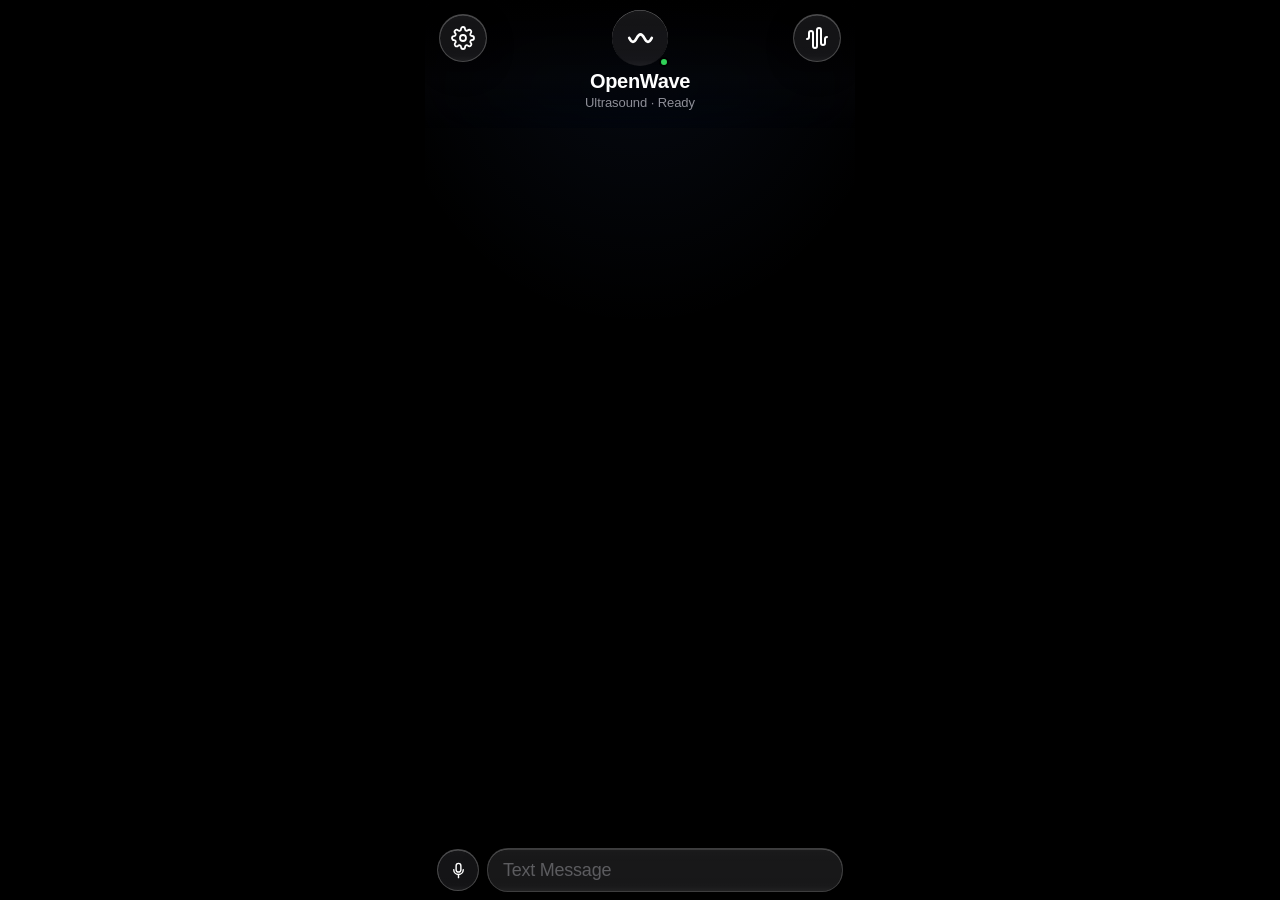
<file: index.html>
<!DOCTYPE html>
<html lang="en" data-theme="midnight">
<head>
    <meta charset="UTF-8">
    <meta name="viewport" content="width=device-width, initial-scale=1.0, maximum-scale=1.0, user-scalable=no, viewport-fit=cover, interactive-widget=overlays-content">
    <meta name="mobile-web-app-capable" content="yes">
    <meta name="apple-mobile-web-app-capable" content="yes">
    <meta name="apple-mobile-web-app-status-bar-style" content="black">
    <meta name="apple-mobile-web-app-title" content="OpenWave">
    <meta name="theme-color" content="#000000">
    <meta name="format-detection" content="telephone=no">
    <script>
        (function () {
            var light = localStorage.getItem('wavest_theme') === 'classic';
            document.documentElement.setAttribute('data-theme', light ? 'classic' : 'midnight');
            var color = light ? '#f9f9f9' : '#000000';
            var themeMeta = document.querySelector('meta[name="theme-color"]');
            if (themeMeta) themeMeta.setAttribute('content', color);
            var barMeta = document.querySelector('meta[name="apple-mobile-web-app-status-bar-style"]');
            if (barMeta) barMeta.setAttribute('content', light ? 'default' : 'black');
        })();
    </script>
    <title>OpenWave</title>
    <link rel="manifest" href="manifest.webmanifest">
    <link rel="apple-touch-icon" href="icons/apple-touch-icon.png">
    <link rel="icon" type="image/png" sizes="192x192" href="icons/icon-192.png">
    <link rel="stylesheet" href="style.css">
</head>
<body>
    <div id="status-bleed" aria-hidden="true"></div>
    <div class="app-container">
        <header class="nav-bar">
            <button id="open-settings-btn" class="icon-btn glass-btn" aria-label="Open Settings">
                <svg viewBox="0 0 24 24" fill="none" stroke="currentColor" stroke-width="1.8" stroke-linecap="round" stroke-linejoin="round" aria-hidden="true">
                    <circle cx="12" cy="12" r="3" />
                    <path d="M19.4 15a1.65 1.65 0 0 0 .33 1.82l.06.06a2 2 0 1 1-2.83 2.83l-.06-.06a1.65 1.65 0 0 0-1.82-.33 1.65 1.65 0 0 0-1 1.51V21a2 2 0 0 1-4 0v-.09A1.65 1.65 0 0 0 9 19.4a1.65 1.65 0 0 0-1.82.33l-.06.06a2 2 0 1 1-2.83-2.83l.06-.06a1.65 1.65 0 0 0 .33-1.82 1.65 1.65 0 0 0-1.51-1H3a2 2 0 0 1 0-4h.09A1.65 1.65 0 0 0 4.6 9a1.65 1.65 0 0 0-.33-1.82l-.06-.06a2 2 0 1 1 2.83-2.83l.06.06a1.65 1.65 0 0 0 1.82.33H9a1.65 1.65 0 0 0 1-1.51V3a2 2 0 0 1 4 0v.09a1.65 1.65 0 0 0 1 1.51 1.65 1.65 0 0 0 1.82-.33l.06.06a2 2 0 1 1 2.83 2.83l.06.06a1.65 1.65 0 0 0-.33 1.82V9a1.65 1.65 0 0 0 1.51 1H21a2 2 0 0 1 0 4h-.09a1.65 1.65 0 0 0-1.51 1z" />
                </svg>
            </button>
            <div class="nav-avatar" aria-hidden="true">
                <svg viewBox="0 0 24 24" fill="none" stroke="currentColor" stroke-width="2.2" stroke-linecap="round" stroke-linejoin="round">
                    <path d="M3.4 12c2 4 4 4 6 0s4-4 6 0 4 4 6 0" />
                </svg>
                <span id="status-indicator" class="status-dot offline"></span>
            </div>
            <button id="protocol-toggle-btn" class="icon-btn glass-btn" type="button" aria-pressed="true" aria-label="Switch to audible">
                <svg class="protocol-icon protocol-icon-ultrasound" xmlns="http://www.w3.org/2000/svg" width="24" height="24" viewBox="0 0 24 24" fill="none" stroke="currentColor" stroke-width="2" stroke-linecap="round" stroke-linejoin="round" class="lucide lucide-audio-waveform-icon lucide-audio-waveform"><path d="M2 13a2 2 0 0 0 2-2V7a2 2 0 0 1 4 0v13a2 2 0 0 0 4 0V4a2 2 0 0 1 4 0v13a2 2 0 0 0 4 0v-4a2 2 0 0 1 2-2"/></svg>
            <svg class="protocol-icon protocol-icon-audible" xmlns="http://www.w3.org/2000/svg" width="24" height="24" viewBox="0 0 24 24" fill="none" stroke="currentColor" stroke-width="2" stroke-linecap="round" stroke-linejoin="round" class="lucide lucide-volume2-icon lucide-volume-2"><path d="M11 4.702a.705.705 0 0 0-1.203-.498L6.413 7.587A1.4 1.4 0 0 1 5.416 8H3a1 1 0 0 0-1 1v6a1 1 0 0 0 1 1h2.416a1.4 1.4 0 0 1 .997.413l3.383 3.384A.705.705 0 0 0 11 19.298z"/><path d="M16 9a5 5 0 0 1 0 6"/><path d="M19.364 18.364a9 9 0 0 0 0-12.728"/></svg>
            </button>
            <div class="nav-titles">
                <h1>OpenWave</h1>
                <p id="nav-subtitle" class="nav-subtitle" aria-live="polite">
                    <span class="nav-subtitle-text">Ultrasound · Ready</span>
                </p>
                <span id="status-text" class="visually-hidden">Initializing</span>
            </div>
        </header>

        <main class="chat-container">
            <canvas id="send-viz-canvas" class="send-viz" aria-hidden="true"></canvas>
            <div id="chat-messages" class="chat-messages">
                <div id="chat-thread" class="chat-thread"></div>
            </div>
        </main>

        <div id="app-toast" class="app-toast" role="status" aria-live="polite"></div>
        <div id="layout-debug" class="layout-debug" hidden></div>

        <footer class="composer">
            <div class="composer-row">
                <button id="capture-toggle-btn" class="mic-btn" type="button" aria-label="Start listening" aria-pressed="false">
                    <svg class="mic-icon" viewBox="0 0 24 24" fill="none" stroke="currentColor" stroke-width="1.8" stroke-linecap="round" stroke-linejoin="round" aria-hidden="true">
                        <rect x="9" y="3" width="6" height="11" rx="3" />
                        <path d="M6 11a6 6 0 0 0 12 0" />
                        <path d="M12 17v4" />
                    </svg>
                </button>
                <div class="composer-field">
                    <input type="text" id="message-input" placeholder="Text Message" autocomplete="off" enterkeyhint="send">
                    <button id="send-btn" class="send-btn" type="button" disabled aria-label="Send">
                        <svg viewBox="0 0 24 24" fill="none" stroke="currentColor" stroke-width="2.8" stroke-linecap="round" stroke-linejoin="round" aria-hidden="true">
                            <path d="M12 19V6" />
                            <path d="m6.2 11.5 5.8-5.8 5.8 5.8" />
                        </svg>
                    </button>
                </div>
            </div>
            <span id="rx-state-icon" class="visually-hidden">🎤</span>
            <span id="rx-state-text" class="visually-hidden">Tap the mic to listen</span>
        </footer>

        <section id="settings-sidebar" class="settings-sheet" aria-hidden="true" inert>
            <div class="settings-pages">
                <div class="settings-page is-active" data-page="root">
                    <div class="sheet-header">
                        <h2>Settings</h2>
                        <button id="close-settings-btn" class="icon-btn glass-btn accent-glass-btn" type="button" aria-label="Done">
                            <svg viewBox="0 0 24 24" fill="none" stroke="currentColor" stroke-width="2.6" stroke-linecap="round" stroke-linejoin="round" aria-hidden="true">
                                <path d="M5 12.5 9.5 17 19 7" />
                            </svg>
                        </button>
                    </div>
                    <div class="sidebar-content">
                        <div class="ios-group">
                            <!-- data-haptic="off" on a button (or this wrapper) mutes iOS tap ticks. -->
                            <div class="ios-inset">
                                <button type="button" class="ios-row settings-link" data-push="acoustic" data-haptic="off">
                                    <span class="settings-link-main">
                                        <span class="settings-link-icon" style="background:#007aff">
                                            <svg viewBox="0 0 24 24" fill="none" stroke="currentColor" stroke-width="1.8" stroke-linecap="round" stroke-linejoin="round" aria-hidden="true"><path d="M3 12c2-4 4-4 6 0s4 4 6 0 4-4 6 0" /></svg>
                                        </span>
                                        Acoustic
                                    </span>
                                    <span class="settings-chevron" aria-hidden="true">
                                        <svg viewBox="0 0 24 24" fill="none" stroke="currentColor" stroke-width="2.2" stroke-linecap="round" stroke-linejoin="round"><path d="m9 6 6 6-6 6" /></svg>
                                    </span>
                                </button>
                                <button type="button" class="ios-row settings-link" data-push="appearance" data-haptic="off">
                                    <span class="settings-link-main">
                                        <span class="settings-link-icon" style="background:#000000">
                                            <svg viewBox="0 0 24 24" fill="none" stroke="currentColor" stroke-width="1.8" stroke-linecap="round" stroke-linejoin="round" aria-hidden="true"><circle cx="12" cy="12" r="9" /><path d="M12 3a9 9 0 0 0 0 18z" fill="currentColor" /></svg>
                                        </span>
                                        Appearance
                                    </span>
                                    <span class="settings-chevron" aria-hidden="true">
                                        <svg viewBox="0 0 24 24" fill="none" stroke="currentColor" stroke-width="2.2" stroke-linecap="round" stroke-linejoin="round"><path d="m9 6 6 6-6 6" /></svg>
                                    </span>
                                </button>
                                <button type="button" class="ios-row settings-link" data-push="identity" data-haptic="off">
                                    <span class="settings-link-main">
                                        <span class="settings-link-icon" style="background:#5856d6">
                                            <svg viewBox="0 0 24 24" fill="none" stroke="currentColor" stroke-width="1.8" stroke-linecap="round" stroke-linejoin="round" aria-hidden="true"><rect x="5" y="11" width="14" height="10" rx="2" /><path d="M8 11V8a4 4 0 0 1 8 0v3" /></svg>
                                        </span>
                                        Identity &amp; Encryption
                                    </span>
                                    <span class="settings-chevron" aria-hidden="true">
                                        <svg viewBox="0 0 24 24" fill="none" stroke="currentColor" stroke-width="2.2" stroke-linecap="round" stroke-linejoin="round"><path d="m9 6 6 6-6 6" /></svg>
                                    </span>
                                </button>
                                <button type="button" class="ios-row settings-link" data-push="system" data-haptic="off">
                                    <span class="settings-link-main">
                                        <span class="settings-link-icon" style="background:#8e8e93">
                                            <svg viewBox="0 0 24 24" fill="none" stroke="currentColor" stroke-width="1.8" stroke-linecap="round" stroke-linejoin="round" aria-hidden="true"><circle cx="12" cy="12" r="3" /><path d="M19.4 15a1.65 1.65 0 0 0 .33 1.82l.06.06a2 2 0 1 1-2.83 2.83l-.06-.06a1.65 1.65 0 0 0-1.82-.33 1.65 1.65 0 0 0-1 1.51V21a2 2 0 0 1-4 0v-.09A1.65 1.65 0 0 0 9 19.4a1.65 1.65 0 0 0-1.82.33l-.06.06a2 2 0 1 1-2.83-2.83l-.06-.06a1.65 1.65 0 0 0 .33-1.82 1.65 1.65 0 0 0-1.51-1H3a2 2 0 0 1 0-4h.09A1.65 1.65 0 0 0 4.6 9a1.65 1.65 0 0 0-.33-1.82l-.06-.06a2 2 0 1 1 2.83-2.83l.06.06a1.65 1.65 0 0 0 1.82.33H9a1.65 1.65 0 0 0 1-1.51V3a2 2 0 0 1 4 0v.09a1.65 1.65 0 0 0 1 1.51 1.65 1.65 0 0 0 1.82-.33l.06.06a2 2 0 1 1 2.83 2.83l.06.06a1.65 1.65 0 0 0-.33 1.82V9a1.65 1.65 0 0 0 1.51 1H21a2 2 0 0 1 0 4h-.09a1.65 1.65 0 0 0-1.51 1z" /></svg>
                                        </span>
                                        System
                                    </span>
                                    <span class="settings-chevron" aria-hidden="true">
                                        <svg viewBox="0 0 24 24" fill="none" stroke="currentColor" stroke-width="2.2" stroke-linecap="round" stroke-linejoin="round"><path d="m9 6 6 6-6 6" /></svg>
                                    </span>
                                </button>
                            </div>
                        </div>
                        <div class="ios-group settings-root-clear">
                            <div class="ios-inset">
                                <button id="clear-chat-btn" class="action-btn danger" type="button">Clear Conversation</button>
                            </div>
                        </div>
                        <div class="settings-attribution">
                            <p>OpenWave v1.2 by Caleb Mathis</p>
                            <p>Based on Wavest by Benn Jordan &amp; GGWave by Georgi Gerganov.</p>
                        </div>
                    </div>
                </div>

                <div class="settings-page" data-page="acoustic">
                    <div class="sheet-header sheet-header-sub">
                        <button type="button" class="icon-btn glass-btn back-btn" data-pop aria-label="Back">
                            <svg viewBox="0 0 24 24" fill="none" stroke="currentColor" stroke-width="2.2" stroke-linecap="round" stroke-linejoin="round" aria-hidden="true"><path d="m15 18-6-6 6-6" /></svg>
                        </button>
                        <h3>Acoustic</h3>
                        <span class="header-spacer"></span>
                    </div>
                    <div class="sidebar-content">
                        <div class="ios-group">
                            <div class="ios-inset">
                                <div class="ios-row">
                                    <label for="ultrasound-toggle">Ultrasound</label>
                                    <label class="ios-switch">
                                        <input type="checkbox" id="ultrasound-toggle" switch checked>
                                        <span class="ios-switch-track"></span>
                                    </label>
                                </div>
                                <div class="ios-row stack">
                                    <div class="ios-row-main">
                                        <label for="protocol-rate">Rate</label>
                                        <span class="row-value" id="protocol-rate-val">Fastest</span>
                                    </div>
                                    <input type="range" id="protocol-rate" min="0" max="2" step="1" value="2" tabindex="-1">
                                </div>
                                <div class="ios-row stack">
                                    <div class="ios-row-main">
                                        <label for="volume-range">Tx Volume</label>
                                        <span class="row-value"><span id="volume-val">60</span>%</span>
                                    </div>
                                    <input type="range" id="volume-range" min="10" max="100" value="60" tabindex="-1">
                                </div>
                                <div class="ios-row stack">
                                    <div class="ios-row-main">
                                        <label for="sensitivity-range">Rx Gain</label>
                                        <span class="row-value"><span id="sensitivity-val">1.0</span>x</span>
                                    </div>
                                    <input type="range" id="sensitivity-range" min="0.5" max="3.0" step="0.1" value="1.0" tabindex="-1">
                                </div>
                                <div class="ios-row">
                                    <label for="sound-feedback-toggle">Tx Audio Feedback</label>
                                    <label class="ios-switch">
                                        <input type="checkbox" id="sound-feedback-toggle" switch checked>
                                        <span class="ios-switch-track"></span>
                                    </label>
                                </div>
                            </div>
                            <p class="ios-footer">Ultrasound (18 kHz+) is near-silent, but may be less reliable in noisy environments. Disabling ultrasound switches to a more robust, audible protocol. Rate controls how fast each message is sent. Slower is more reliable.</p>
                        </div>
                    </div>
                </div>

                <div class="settings-page" data-page="identity">
                    <div class="sheet-header sheet-header-sub">
                        <button type="button" class="icon-btn glass-btn back-btn" data-pop aria-label="Back">
                            <svg viewBox="0 0 24 24" fill="none" stroke="currentColor" stroke-width="2.2" stroke-linecap="round" stroke-linejoin="round" aria-hidden="true"><path d="m15 18-6-6 6-6" /></svg>
                        </button>
                        <h3>Identity &amp; Encryption</h3>
                        <span class="header-spacer"></span>
                    </div>
                    <div class="sidebar-content">
                        <div class="ios-group">
                            <p class="ios-caption">You</p>
                            <div class="ios-inset">
                                <label class="ios-row stack" for="callsign-input">
                                    <span>Username</span>
                                    <input type="text" id="callsign-input" placeholder="OpenWave User" value="OpenWave User">
                                </label>
                            </div>
                        </div>
                        <div class="ios-group">
                            <p class="ios-caption">Encryption</p>
                            <div class="ios-inset">
                                <div class="ios-row">
                                    <label for="encryption-toggle">Encryption</label>
                                    <label class="ios-switch">
                                        <input type="checkbox" id="encryption-toggle" switch>
                                        <span class="ios-switch-track"></span>
                                    </label>
                                </div>
                                <label class="ios-row stack" for="passkey-input" id="passkey-row">
                                    <span>Passkey</span>
                                    <input type="text" id="passkey-input" placeholder="Key" autocomplete="off" autocapitalize="off" autocorrect="off" spellcheck="false">
                                </label>
                            </div>
                            <p class="ios-footer">Add a passkey to send encrypted messages.</p>
                        </div>
                        <div class="ios-group">
                            <p class="ios-caption">Contacts</p>
                            <div class="ios-inset" id="contacts-list" hidden></div>
                            <div class="ios-inset" id="add-contact-wrap">
                                <button type="button" class="action-btn" id="add-contact-btn">Add Contact</button>
                            </div>
                            <p class="ios-footer" id="contacts-empty">Add a friend’s username and key to decrypt their messages.</p>
                        </div>
                    </div>
                </div>

                <div class="settings-page" data-page="contact-edit">
                    <div class="sheet-header sheet-header-sub">
                        <button type="button" class="icon-btn glass-btn back-btn" data-pop aria-label="Back">
                            <svg viewBox="0 0 24 24" fill="none" stroke="currentColor" stroke-width="2.2" stroke-linecap="round" stroke-linejoin="round" aria-hidden="true"><path d="m15 18-6-6 6-6" /></svg>
                        </button>
                        <h3 id="contact-edit-title">Add Contact</h3>
                        <button type="button" class="icon-btn glass-btn accent-glass-btn" id="save-contact-btn" disabled aria-label="Save">
                            <svg viewBox="0 0 24 24" fill="none" stroke="currentColor" stroke-width="2.6" stroke-linecap="round" stroke-linejoin="round" aria-hidden="true">
                                <path d="M5 12.5 9.5 17 19 7" />
                            </svg>
                        </button>
                    </div>
                    <div class="sidebar-content">
                        <div class="ios-group">
                            <div class="ios-inset">
                                <label class="ios-row stack" for="contact-callsign-input">
                                    <span>Username</span>
                                    <input type="text" id="contact-callsign-input" placeholder="Required" autocomplete="off">
                                </label>
                                <label class="ios-row stack" for="contact-key-input">
                                    <span>Encryption Key</span>
                                    <input type="text" id="contact-key-input" placeholder="Required" autocomplete="off" autocapitalize="off" autocorrect="off" spellcheck="false">
                                </label>
                            </div>
                            <p class="ios-footer">Used to decrypt messages from this contact.</p>
                        </div>
                        <div class="ios-group" id="delete-contact-wrap" hidden>
                            <div class="ios-inset">
                                <button type="button" class="action-btn danger" id="delete-contact-btn">Delete Contact</button>
                            </div>
                        </div>
                    </div>
                </div>

                <div class="settings-page" data-page="appearance">
                    <div class="sheet-header sheet-header-sub">
                        <button type="button" class="icon-btn glass-btn back-btn" data-pop aria-label="Back">
                            <svg viewBox="0 0 24 24" fill="none" stroke="currentColor" stroke-width="2.2" stroke-linecap="round" stroke-linejoin="round" aria-hidden="true"><path d="m15 18-6-6 6-6" /></svg>
                        </button>
                        <h3>Appearance</h3>
                        <span class="header-spacer"></span>
                    </div>
                    <div class="sidebar-content">
                        <div class="ios-group">
                            <p class="ios-caption">Theme</p>
                            <div class="theme-picker">
                                <button type="button" class="theme-card" id="theme-dark-btn" aria-pressed="true">
                                    <div class="theme-preview preview-midnight">
                                        <div class="mini-chrome"></div>
                                        <div class="mini-thread">
                                            <span class="mini-recv"></span>
                                            <span class="mini-sent"></span>
                                            <span class="mini-recv mini-recv-sm"></span>
                                            <span class="mini-sent mini-sent-enc"></span>
                                        </div>
                                        <div class="mini-composer">
                                            <span class="mini-mic"></span>
                                            <span class="mini-field"></span>
                                        </div>
                                    </div>
                                    <span class="theme-name"><span class="theme-radio" aria-hidden="true"></span>Dark</span>
                                </button>
                                <button type="button" class="theme-card" id="theme-light-btn" aria-pressed="false">
                                    <div class="theme-preview preview-classic">
                                        <div class="mini-chrome"></div>
                                        <div class="mini-thread">
                                            <span class="mini-recv"></span>
                                            <span class="mini-sent"></span>
                                            <span class="mini-recv mini-recv-sm"></span>
                                            <span class="mini-sent mini-sent-enc"></span>
                                        </div>
                                        <div class="mini-composer">
                                            <span class="mini-mic"></span>
                                            <span class="mini-field"></span>
                                        </div>
                                    </div>
                                    <span class="theme-name"><span class="theme-radio" aria-hidden="true"></span>Light</span>
                                </button>
                            </div>
                        </div>
                        <div class="ios-group">
                            <p class="ios-caption">Bubble Color</p>
                            <div class="ios-inset">
                                <label class="ios-row" for="color-sent">
                                    <span>Unencrypted</span>
                                    <input type="color" id="color-sent" class="color-chip" value="#0a84ff" tabindex="-1">
                                </label>
                                <label class="ios-row" for="color-sent-enc">
                                    <span>Encrypted</span>
                                    <input type="color" id="color-sent-enc" class="color-chip" value="#9d3bff" tabindex="-1">
                                </label>
                            </div>
                            <div class="ios-inset" style="margin-top:12px">
                                <button type="button" class="action-btn" id="reset-bubble-colors-btn">Reset Bubble Colors</button>
                            </div>
                            <p class="ios-footer">These colors apply to your sent bubbles, the send button, and the spectrogram. Incoming messages stay the same.</p>
                        </div>
                    </div>
                </div>

                <div class="settings-page" data-page="system">
                    <div class="sheet-header sheet-header-sub">
                        <button type="button" class="icon-btn glass-btn back-btn" data-pop aria-label="Back">
                            <svg viewBox="0 0 24 24" fill="none" stroke="currentColor" stroke-width="2.2" stroke-linecap="round" stroke-linejoin="round" aria-hidden="true"><path d="m15 18-6-6 6-6" /></svg>
                        </button>
                        <h3>System</h3>
                        <span class="header-spacer"></span>
                    </div>
                    <div class="sidebar-content">
                        <div class="ios-group">
                            <p class="ios-caption">Engine</p>
                            <div class="ios-inset">
                                <div class="ios-row">
                                    <span>Status</span>
                                    <span id="engine-status-label" class="row-value init">Initializing</span>
                                </div>
                                <p id="engine-status-detail" class="engine-detail">Starting ggwave…</p>
                            </div>
                        </div>
                        <div class="ios-group">
                            <p class="ios-caption">Diagnostics</p>
                            <div class="ios-inset">
                                <button id="loopback-test-btn" class="action-btn" type="button">Run Loopback Test</button>
                                <div id="test-result" class="test-result"></div>
                            </div>
                            <p class="ios-footer">Generates a local signal to verify the WebAssembly engine and audio loopback.</p>
                        </div>
                        <div class="ios-group">
                            <div class="ios-inset">
                                <div class="ios-row">
                                    <label for="layout-debug-toggle">Viewport Debug</label>
                                    <label class="ios-switch">
                                        <input type="checkbox" id="layout-debug-toggle" switch>
                                        <span class="ios-switch-track"></span>
                                    </label>
                                </div>
                            </div>
                            <p class="ios-footer">Overlays live viewport, safe-area, and composer measurements on the chat screen.</p>
                        </div>
                    </div>
                </div>
            </div>
        </section>
        <div id="sidebar-overlay" class="overlay"></div>
    </div>

    <script src="ggwave.js"></script>
    <script src="app.js"></script>
</body>
</html>
</file>
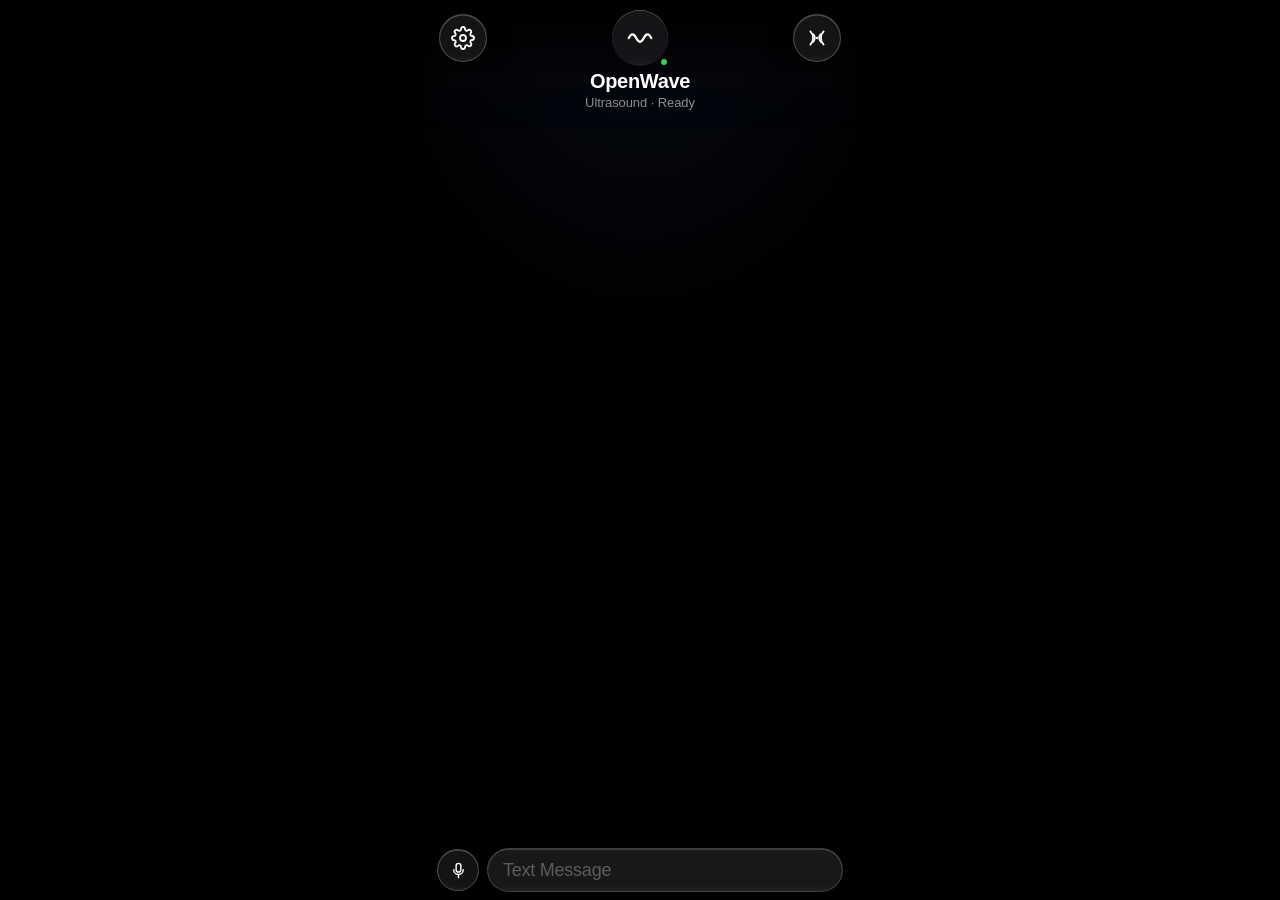
<file: chat/index.html>
<!DOCTYPE html>
<html lang="en" data-theme="midnight">
<head>
    <meta charset="UTF-8">
    <meta name="viewport" content="width=device-width, initial-scale=1.0, maximum-scale=1.0, user-scalable=no, viewport-fit=cover, interactive-widget=overlays-content">
    <meta name="mobile-web-app-capable" content="yes">
    <meta name="apple-mobile-web-app-capable" content="yes">
    <meta name="apple-mobile-web-app-status-bar-style" content="black">
    <meta name="apple-mobile-web-app-title" content="OpenWave">
    <meta name="theme-color" content="#000000" media="(prefers-color-scheme: dark)">
    <meta name="theme-color" content="#000000">
    <meta name="format-detection" content="telephone=no">
    <title>OpenWave</title>
    <link rel="manifest" href="manifest.webmanifest">
    <link rel="apple-touch-icon" href="icons/apple-touch-icon.png">
    <link rel="icon" type="image/png" sizes="192x192" href="icons/icon-192.png">
    <link rel="stylesheet" href="style.css">
</head>
<body>
    <div class="app-container">
        <header class="nav-bar">
            <button id="open-settings-btn" class="icon-btn glass-btn" aria-label="Open Settings">
                <svg viewBox="0 0 24 24" fill="none" stroke="currentColor" stroke-width="1.8" stroke-linecap="round" stroke-linejoin="round" aria-hidden="true">
                    <circle cx="12" cy="12" r="3" />
                    <path d="M19.4 15a1.65 1.65 0 0 0 .33 1.82l.06.06a2 2 0 1 1-2.83 2.83l-.06-.06a1.65 1.65 0 0 0-1.82-.33 1.65 1.65 0 0 0-1 1.51V21a2 2 0 0 1-4 0v-.09A1.65 1.65 0 0 0 9 19.4a1.65 1.65 0 0 0-1.82.33l-.06.06a2 2 0 1 1-2.83-2.83l.06-.06a1.65 1.65 0 0 0 .33-1.82 1.65 1.65 0 0 0-1.51-1H3a2 2 0 0 1 0-4h.09A1.65 1.65 0 0 0 4.6 9a1.65 1.65 0 0 0-.33-1.82l-.06-.06a2 2 0 1 1 2.83-2.83l.06.06a1.65 1.65 0 0 0 1.82.33H9a1.65 1.65 0 0 0 1-1.51V3a2 2 0 0 1 4 0v.09a1.65 1.65 0 0 0 1 1.51 1.65 1.65 0 0 0 1.82-.33l.06.06a2 2 0 1 1 2.83 2.83l.06.06a1.65 1.65 0 0 0-.33 1.82V9a1.65 1.65 0 0 0 1.51 1H21a2 2 0 0 1 0 4h-.09a1.65 1.65 0 0 0-1.51 1z" />
                </svg>
            </button>
            <div class="nav-avatar" aria-hidden="true">
                <svg viewBox="0 0 24 24" fill="none" stroke="currentColor" stroke-width="1.8" stroke-linecap="round" stroke-linejoin="round">
                    <path d="M3 12c2-4 4-4 6 0s4 4 6 0 4-4 6 0" />
                </svg>
                <span id="status-indicator" class="status-dot offline"></span>
            </div>
            <button id="protocol-toggle-btn" class="icon-btn glass-btn" type="button" aria-pressed="true" aria-label="Switch to audible">
                <svg class="protocol-icon protocol-icon-ultrasound" viewBox="0 0 24 24" fill="none" stroke="currentColor" stroke-width="1.8" stroke-linecap="round" stroke-linejoin="round" aria-hidden="true">
                    <circle cx="12" cy="12" r="1.2" fill="currentColor" stroke="none" />
                    <path d="M8.2 8.2a5.4 5.4 0 0 1 0 7.6" />
                    <path d="M15.8 8.2a5.4 5.4 0 0 0 0 7.6" />
                    <path d="M5.4 5.4a9.4 9.4 0 0 1 0 13.2" />
                    <path d="M18.6 5.4a9.4 9.4 0 0 0 0 13.2" />
                </svg>
                <svg class="protocol-icon protocol-icon-audible" viewBox="0 0 24 24" fill="none" stroke="currentColor" stroke-width="1.8" stroke-linecap="round" stroke-linejoin="round" aria-hidden="true">
                    <path d="M4 10v4h3.2L12 18V6L7.2 10H4z" />
                    <path d="M15.4 9.2a4.2 4.2 0 0 1 0 5.6" />
                    <path d="M17.8 6.8a7.6 7.6 0 0 1 0 10.4" />
                </svg>
            </button>
            <div class="nav-titles">
                <h1>OpenWave</h1>
                <p id="nav-subtitle" class="nav-subtitle" aria-live="polite">
                    <span class="nav-subtitle-text">Ultrasound · Ready</span>
                </p>
                <span id="status-text" class="visually-hidden">Initializing</span>
            </div>
        </header>

        <main class="chat-container">
            <canvas id="send-viz-canvas" class="send-viz" aria-hidden="true"></canvas>
            <div id="chat-messages" class="chat-messages">
                <div id="chat-thread" class="chat-thread"></div>
            </div>
        </main>

        <div id="app-toast" class="app-toast" role="status" aria-live="polite"></div>
        <div id="layout-debug" class="layout-debug" hidden></div>

        <footer class="composer">
            <div class="composer-row">
                <button id="capture-toggle-btn" class="mic-btn" type="button" aria-label="Start listening" aria-pressed="false">
                    <svg class="mic-icon" viewBox="0 0 24 24" fill="none" stroke="currentColor" stroke-width="1.8" stroke-linecap="round" stroke-linejoin="round" aria-hidden="true">
                        <rect x="9" y="3" width="6" height="11" rx="3" />
                        <path d="M6 11a6 6 0 0 0 12 0" />
                        <path d="M12 17v4" />
                    </svg>
                </button>
                <div class="composer-field">
                    <input type="text" id="message-input" placeholder="Text Message" autocomplete="off" enterkeyhint="send">
                    <button id="send-btn" class="send-btn" type="button" disabled aria-label="Send">
                        <svg viewBox="0 0 24 24" fill="none" stroke="currentColor" stroke-width="2.8" stroke-linecap="round" stroke-linejoin="round" aria-hidden="true">
                            <path d="M12 19V6" />
                            <path d="m6.2 11.5 5.8-5.8 5.8 5.8" />
                        </svg>
                    </button>
                </div>
            </div>
            <span id="rx-state-icon" class="visually-hidden">🎤</span>
            <span id="rx-state-text" class="visually-hidden">Tap the mic to listen</span>
        </footer>

        <section id="settings-sidebar" class="settings-sheet" aria-hidden="true">
            <div class="settings-pages">
                <div class="settings-page is-active" data-page="root">
                    <div class="sheet-header">
                        <h2>Settings</h2>
                        <button id="close-settings-btn" class="icon-btn glass-btn accent-glass-btn" type="button" aria-label="Done">
                            <svg viewBox="0 0 24 24" fill="none" stroke="currentColor" stroke-width="2.6" stroke-linecap="round" stroke-linejoin="round" aria-hidden="true">
                                <path d="M5 12.5 9.5 17 19 7" />
                            </svg>
                        </button>
                    </div>
                    <div class="sidebar-content">
                        <div class="ios-group">
                            <div class="ios-inset">
                                <button type="button" class="ios-row settings-link" data-push="acoustic">
                                    <span class="settings-link-main">
                                        <span class="settings-link-icon" style="background:#007aff">
                                            <svg viewBox="0 0 24 24" fill="none" stroke="currentColor" stroke-width="1.8" stroke-linecap="round" stroke-linejoin="round" aria-hidden="true"><path d="M3 12c2-4 4-4 6 0s4 4 6 0 4-4 6 0" /></svg>
                                        </span>
                                        Acoustic
                                    </span>
                                    <span class="settings-chevron" aria-hidden="true">
                                        <svg viewBox="0 0 24 24" fill="none" stroke="currentColor" stroke-width="2.2" stroke-linecap="round" stroke-linejoin="round"><path d="m9 6 6 6-6 6" /></svg>
                                    </span>
                                </button>
                                <button type="button" class="ios-row settings-link" data-push="appearance">
                                    <span class="settings-link-main">
                                        <span class="settings-link-icon" style="background:#000000">
                                            <svg viewBox="0 0 24 24" fill="none" stroke="currentColor" stroke-width="1.8" stroke-linecap="round" stroke-linejoin="round" aria-hidden="true"><circle cx="12" cy="12" r="9" /><path d="M12 3a9 9 0 0 0 0 18z" fill="currentColor" /></svg>
                                        </span>
                                        Appearance
                                    </span>
                                    <span class="settings-chevron" aria-hidden="true">
                                        <svg viewBox="0 0 24 24" fill="none" stroke="currentColor" stroke-width="2.2" stroke-linecap="round" stroke-linejoin="round"><path d="m9 6 6 6-6 6" /></svg>
                                    </span>
                                </button>
                                <button type="button" class="ios-row settings-link" data-push="identity">
                                    <span class="settings-link-main">
                                        <span class="settings-link-icon" style="background:#5856d6">
                                            <svg viewBox="0 0 24 24" fill="none" stroke="currentColor" stroke-width="1.8" stroke-linecap="round" stroke-linejoin="round" aria-hidden="true"><rect x="5" y="11" width="14" height="10" rx="2" /><path d="M8 11V8a4 4 0 0 1 8 0v3" /></svg>
                                        </span>
                                        Identity &amp; Encryption
                                    </span>
                                    <span class="settings-chevron" aria-hidden="true">
                                        <svg viewBox="0 0 24 24" fill="none" stroke="currentColor" stroke-width="2.2" stroke-linecap="round" stroke-linejoin="round"><path d="m9 6 6 6-6 6" /></svg>
                                    </span>
                                </button>
                                <button type="button" class="ios-row settings-link" data-push="system">
                                    <span class="settings-link-main">
                                        <span class="settings-link-icon" style="background:#8e8e93">
                                            <svg viewBox="0 0 24 24" fill="none" stroke="currentColor" stroke-width="1.8" stroke-linecap="round" stroke-linejoin="round" aria-hidden="true"><circle cx="12" cy="12" r="3" /><path d="M19.4 15a1.65 1.65 0 0 0 .33 1.82l.06.06a2 2 0 1 1-2.83 2.83l-.06-.06a1.65 1.65 0 0 0-1.82-.33 1.65 1.65 0 0 0-1 1.51V21a2 2 0 0 1-4 0v-.09A1.65 1.65 0 0 0 9 19.4a1.65 1.65 0 0 0-1.82.33l-.06.06a2 2 0 1 1-2.83-2.83l-.06-.06a1.65 1.65 0 0 0 .33-1.82 1.65 1.65 0 0 0-1.51-1H3a2 2 0 0 1 0-4h.09A1.65 1.65 0 0 0 4.6 9a1.65 1.65 0 0 0-.33-1.82l-.06-.06a2 2 0 1 1 2.83-2.83l.06.06a1.65 1.65 0 0 0 1.82.33H9a1.65 1.65 0 0 0 1-1.51V3a2 2 0 0 1 4 0v.09a1.65 1.65 0 0 0 1 1.51 1.65 1.65 0 0 0 1.82-.33l.06.06a2 2 0 1 1 2.83 2.83l.06.06a1.65 1.65 0 0 0-.33 1.82V9a1.65 1.65 0 0 0 1.51 1H21a2 2 0 0 1 0 4h-.09a1.65 1.65 0 0 0-1.51 1z" /></svg>
                                        </span>
                                        System
                                    </span>
                                    <span class="settings-chevron" aria-hidden="true">
                                        <svg viewBox="0 0 24 24" fill="none" stroke="currentColor" stroke-width="2.2" stroke-linecap="round" stroke-linejoin="round"><path d="m9 6 6 6-6 6" /></svg>
                                    </span>
                                </button>
                            </div>
                        </div>
                        <div class="settings-attribution">
                            <p>OpenWave v1.0 by Caleb Mathis</p>
                            <p>Based on Wavest by Benn Jordan &amp; GGWave by Georgi Gerganov.</p>
                        </div>
                    </div>
                </div>

                <div class="settings-page" data-page="acoustic">
                    <div class="sheet-header sheet-header-sub">
                        <button type="button" class="icon-btn glass-btn back-btn" data-pop aria-label="Back">
                            <svg viewBox="0 0 24 24" fill="none" stroke="currentColor" stroke-width="2.2" stroke-linecap="round" stroke-linejoin="round" aria-hidden="true"><path d="m15 18-6-6 6-6" /></svg>
                        </button>
                        <h3>Acoustic</h3>
                        <span class="header-spacer"></span>
                    </div>
                    <div class="sidebar-content">
                        <div class="ios-group">
                            <div class="ios-inset">
                                <div class="ios-row">
                                    <label for="ultrasound-toggle">Ultrasound</label>
                                    <label class="ios-switch">
                                        <input type="checkbox" id="ultrasound-toggle" checked>
                                        <span class="ios-switch-track"></span>
                                    </label>
                                </div>
                                <div class="ios-row stack">
                                    <div class="ios-row-main">
                                        <label for="protocol-rate">Rate</label>
                                        <span class="row-value" id="protocol-rate-val">Fastest</span>
                                    </div>
                                    <input type="range" id="protocol-rate" min="0" max="2" step="1" value="2">
                                </div>
                                <div class="ios-row stack">
                                    <div class="ios-row-main">
                                        <label for="volume-range">Tx Volume</label>
                                        <span class="row-value"><span id="volume-val">60</span>%</span>
                                    </div>
                                    <input type="range" id="volume-range" min="10" max="100" value="60">
                                </div>
                                <div class="ios-row stack">
                                    <div class="ios-row-main">
                                        <label for="sensitivity-range">Rx Gain</label>
                                        <span class="row-value"><span id="sensitivity-val">1.0</span>x</span>
                                    </div>
                                    <input type="range" id="sensitivity-range" min="0.5" max="3.0" step="0.1" value="1.0">
                                </div>
                                <div class="ios-row">
                                    <label for="sound-feedback-toggle">Tx Audio Feedback</label>
                                    <label class="ios-switch">
                                        <input type="checkbox" id="sound-feedback-toggle" checked>
                                        <span class="ios-switch-track"></span>
                                    </label>
                                </div>
                            </div>
                            <p class="ios-footer">Ultrasound (18 kHz+) is near-silent, but may be less reliable in noisy environments. Disabling ultrasound switches to a more robust, audible protocol. Rate controls how fast each message is sent. Slower is more reliable.</p>
                        </div>
                    </div>
                </div>

                <div class="settings-page" data-page="identity">
                    <div class="sheet-header sheet-header-sub">
                        <button type="button" class="icon-btn glass-btn back-btn" data-pop aria-label="Back">
                            <svg viewBox="0 0 24 24" fill="none" stroke="currentColor" stroke-width="2.2" stroke-linecap="round" stroke-linejoin="round" aria-hidden="true"><path d="m15 18-6-6 6-6" /></svg>
                        </button>
                        <h3>Identity &amp; Encryption</h3>
                        <span class="header-spacer"></span>
                    </div>
                    <div class="sidebar-content">
                        <div class="ios-group">
                            <p class="ios-caption">You</p>
                            <div class="ios-inset">
                                <label class="ios-row stack" for="callsign-input">
                                    <span>Username</span>
                                    <input type="text" id="callsign-input" placeholder="OpenWave User" value="OpenWave User">
                                </label>
                            </div>
                        </div>
                        <div class="ios-group">
                            <p class="ios-caption">Encryption</p>
                            <div class="ios-inset">
                                <div class="ios-row">
                                    <label for="encryption-toggle">Encryption</label>
                                    <label class="ios-switch">
                                        <input type="checkbox" id="encryption-toggle">
                                        <span class="ios-switch-track"></span>
                                    </label>
                                </div>
                                <label class="ios-row stack" for="passkey-input" id="passkey-row">
                                    <span>Passkey</span>
                                    <input type="text" id="passkey-input" placeholder="Optional" autocomplete="off" autocapitalize="off" autocorrect="off" spellcheck="false">
                                </label>
                            </div>
                            <p class="ios-footer">Add a passkey to send encrypted messages.</p>
                        </div>
                        <div class="ios-group">
                            <p class="ios-caption">Contacts</p>
                            <div class="ios-inset" id="contacts-list" hidden></div>
                            <div class="ios-inset" id="add-contact-wrap">
                                <button type="button" class="action-btn" id="add-contact-btn">Add Contact</button>
                            </div>
                            <p class="ios-footer" id="contacts-empty">Add a friend’s username and key to decrypt their messages.</p>
                        </div>
                    </div>
                </div>

                <div class="settings-page" data-page="contact-edit">
                    <div class="sheet-header sheet-header-sub">
                        <button type="button" class="icon-btn glass-btn back-btn" data-pop aria-label="Back">
                            <svg viewBox="0 0 24 24" fill="none" stroke="currentColor" stroke-width="2.2" stroke-linecap="round" stroke-linejoin="round" aria-hidden="true"><path d="m15 18-6-6 6-6" /></svg>
                        </button>
                        <h3 id="contact-edit-title">Add Contact</h3>
                        <button type="button" class="glass-btn glass-pill" id="save-contact-btn" disabled>Save</button>
                    </div>
                    <div class="sidebar-content">
                        <div class="ios-group">
                            <div class="ios-inset">
                                <label class="ios-row stack" for="contact-callsign-input">
                                    <span>Username</span>
                                    <input type="text" id="contact-callsign-input" placeholder="Required" autocomplete="off">
                                </label>
                                <label class="ios-row stack" for="contact-key-input">
                                    <span>Encryption Key</span>
                                    <input type="text" id="contact-key-input" placeholder="Required" autocomplete="off">
                                </label>
                            </div>
                            <p class="ios-footer">Used to decrypt messages from this contact.</p>
                        </div>
                        <div class="ios-group" id="delete-contact-wrap" hidden>
                            <div class="ios-inset">
                                <button type="button" class="action-btn danger" id="delete-contact-btn">Delete Contact</button>
                            </div>
                        </div>
                    </div>
                </div>

                <div class="settings-page" data-page="appearance">
                    <div class="sheet-header sheet-header-sub">
                        <button type="button" class="icon-btn glass-btn back-btn" data-pop aria-label="Back">
                            <svg viewBox="0 0 24 24" fill="none" stroke="currentColor" stroke-width="2.2" stroke-linecap="round" stroke-linejoin="round" aria-hidden="true"><path d="m15 18-6-6 6-6" /></svg>
                        </button>
                        <h3>Appearance</h3>
                        <span class="header-spacer"></span>
                    </div>
                    <div class="sidebar-content">
                        <div class="ios-group">
                            <p class="ios-caption">Theme</p>
                            <div class="theme-picker">
                                <button type="button" class="theme-card" id="theme-dark-btn" aria-pressed="true">
                                    <div class="theme-preview preview-midnight">
                                        <div class="mini-chrome"></div>
                                        <div class="mini-thread">
                                            <span class="mini-recv"></span>
                                            <span class="mini-sent"></span>
                                            <span class="mini-recv mini-recv-sm"></span>
                                            <span class="mini-sent mini-sent-enc"></span>
                                        </div>
                                        <div class="mini-composer">
                                            <span class="mini-mic"></span>
                                            <span class="mini-field"></span>
                                        </div>
                                    </div>
                                    <span class="theme-name"><span class="theme-radio" aria-hidden="true"></span>Dark</span>
                                </button>
                                <button type="button" class="theme-card" id="theme-light-btn" aria-pressed="false">
                                    <div class="theme-preview preview-classic">
                                        <div class="mini-chrome"></div>
                                        <div class="mini-thread">
                                            <span class="mini-recv"></span>
                                            <span class="mini-sent"></span>
                                            <span class="mini-recv mini-recv-sm"></span>
                                            <span class="mini-sent mini-sent-enc"></span>
                                        </div>
                                        <div class="mini-composer">
                                            <span class="mini-mic"></span>
                                            <span class="mini-field"></span>
                                        </div>
                                    </div>
                                    <span class="theme-name"><span class="theme-radio" aria-hidden="true"></span>Light</span>
                                </button>
                            </div>
                        </div>
                        <div class="ios-group">
                            <p class="ios-caption">Bubble Color</p>
                            <div class="ios-inset">
                                <label class="ios-row" for="color-sent">
                                    <span>Unencrypted</span>
                                    <input type="color" id="color-sent" class="color-chip" value="#0a84ff">
                                </label>
                                <label class="ios-row" for="color-sent-enc">
                                    <span>Encrypted</span>
                                    <input type="color" id="color-sent-enc" class="color-chip" value="#9d3bff">
                                </label>
                            </div>
                            <div class="ios-inset" style="margin-top:12px">
                                <button type="button" class="action-btn" id="reset-bubble-colors-btn">Reset Bubble Colors</button>
                            </div>
                            <p class="ios-footer">These colors apply to your sent bubbles, the send button, and the spectrogram. Incoming messages stay the same.</p>
                        </div>
                    </div>
                </div>

                <div class="settings-page" data-page="system">
                    <div class="sheet-header sheet-header-sub">
                        <button type="button" class="icon-btn glass-btn back-btn" data-pop aria-label="Back">
                            <svg viewBox="0 0 24 24" fill="none" stroke="currentColor" stroke-width="2.2" stroke-linecap="round" stroke-linejoin="round" aria-hidden="true"><path d="m15 18-6-6 6-6" /></svg>
                        </button>
                        <h3>System</h3>
                        <span class="header-spacer"></span>
                    </div>
                    <div class="sidebar-content">
                        <div class="ios-group">
                            <p class="ios-caption">Engine</p>
                            <div class="ios-inset">
                                <div class="ios-row">
                                    <span>Status</span>
                                    <span id="engine-status-label" class="row-value init">Initializing</span>
                                </div>
                                <p id="engine-status-detail" class="engine-detail">Starting ggwave…</p>
                            </div>
                        </div>
                        <div class="ios-group">
                            <p class="ios-caption">Diagnostics</p>
                            <div class="ios-inset">
                                <button id="loopback-test-btn" class="action-btn" type="button">Run Loopback Test</button>
                                <div id="test-result" class="test-result"></div>
                            </div>
                            <p class="ios-footer">Generates a local signal to verify the WebAssembly engine and audio loopback.</p>
                        </div>
                        <div class="ios-group">
                            <div class="ios-inset">
                                <button id="clear-chat-btn" class="action-btn danger" type="button">Clear Conversation</button>
                            </div>
                        </div>
                    </div>
                </div>
            </div>
        </section>
        <div id="sidebar-overlay" class="overlay"></div>
    </div>

    <script src="ggwave.js"></script>
    <script src="app.js"></script>
</body>
</html>
</file>
<file: style.css>
/* --- Native theme tokens --- */
@property --bg { syntax: "<color>"; inherits: true; initial-value: #000000; }
@property --bg-elevated { syntax: "<color>"; inherits: true; initial-value: #1c1c1e; }
@property --bg-grouped { syntax: "<color>"; inherits: true; initial-value: #000000; }
@property --bg-nav { syntax: "<color>"; inherits: true; initial-value: rgba(8, 8, 10, 0.42); }
@property --bg-glow { syntax: "<color>"; inherits: true; initial-value: rgba(90, 140, 255, 0.08); }
@property --separator { syntax: "<color>"; inherits: true; initial-value: rgba(84, 84, 88, 0.78); }
@property --separator-hairline { syntax: "<color>"; inherits: true; initial-value: rgba(120, 120, 128, 0.58); }
@property --text { syntax: "<color>"; inherits: true; initial-value: #ffffff; }
@property --text-secondary { syntax: "<color>"; inherits: true; initial-value: rgba(235, 235, 245, 0.6); }
@property --text-tertiary { syntax: "<color>"; inherits: true; initial-value: rgba(235, 235, 245, 0.32); }
@property --fill { syntax: "<color>"; inherits: true; initial-value: rgba(120, 120, 128, 0.28); }
@property --fill-strong { syntax: "<color>"; inherits: true; initial-value: rgba(120, 120, 128, 0.4); }
@property --accent { syntax: "<color>"; inherits: true; initial-value: #0a84ff; }
@property --accent-green { syntax: "<color>"; inherits: true; initial-value: #30d158; }
@property --accent-red { syntax: "<color>"; inherits: true; initial-value: #ff453a; }
@property --input-bg { syntax: "<color>"; inherits: true; initial-value: rgba(44, 44, 46, 0.55); }
@property --input-border { syntax: "<color>"; inherits: true; initial-value: rgba(255, 255, 255, 0.16); }
@property --switch-off { syntax: "<color>"; inherits: true; initial-value: rgba(120, 120, 128, 0.32); }
@property --switch-on { syntax: "<color>"; inherits: true; initial-value: #30d158; }
@property --glass-tint { syntax: "<color>"; inherits: true; initial-value: rgba(36, 36, 38, 0.58); }
@property --glass-stroke { syntax: "<color>"; inherits: true; initial-value: rgba(255, 255, 255, 0.22); }
@property --glass-highlight { syntax: "<color>"; inherits: true; initial-value: rgba(255, 255, 255, 0.38); }
@property --edge-fade { syntax: "<color>"; inherits: true; initial-value: rgba(0, 0, 0, 0.88); }
@property --status-bar { syntax: "<color>"; inherits: true; initial-value: #000000; }
@property --bubble-received { syntax: "<color>"; inherits: true; initial-value: #3a3a3c; }
@property --bubble-received-text { syntax: "<color>"; inherits: true; initial-value: #ffffff; }

html {
    color-scheme: dark;
    background-color: var(--status-bar);
}

html.theme-ready {
    transition:
        --bg 0.36s ease,
        --bg-elevated 0.36s ease,
        --bg-grouped 0.36s ease,
        --bg-nav 0.36s ease,
        --bg-glow 0.36s ease,
        --separator 0.36s ease,
        --separator-hairline 0.36s ease,
        --text 0.36s ease,
        --text-secondary 0.36s ease,
        --text-tertiary 0.36s ease,
        --fill 0.36s ease,
        --fill-strong 0.36s ease,
        --accent 0.36s ease,
        --accent-green 0.36s ease,
        --accent-red 0.36s ease,
        --input-bg 0.36s ease,
        --input-border 0.36s ease,
        --switch-off 0.36s ease,
        --switch-on 0.36s ease,
        --glass-tint 0.36s ease,
        --glass-stroke 0.36s ease,
        --glass-highlight 0.36s ease,
        --edge-fade 0.36s ease,
        --status-bar 0.36s ease,
        --bubble-received 0.36s ease,
        --bubble-received-text 0.36s ease;
}

[data-theme="classic"],
[data-theme="indigo"] {
    color-scheme: light;
}

:root,
[data-theme="midnight"] {
    --bg: #000000;
    --bg-elevated: #1c1c1e;
    --bg-grouped: #000000;
    --bg-nav: rgba(8, 8, 10, 0.42);
    --bg-glow: rgba(90, 140, 255, 0.08);
    --bg-composer: transparent;
    --separator: rgba(84, 84, 88, 0.78);
    --separator-hairline: rgba(120, 120, 128, 0.58);
    --text: #ffffff;
    --text-secondary: rgba(235, 235, 245, 0.6);
    --text-tertiary: rgba(235, 235, 245, 0.32);
    --bubble-sent: #0a84ff;
    --bubble-sent-text: #ffffff;
    --bubble-received: #28282a;
    --bubble-received-text: #ffffff;
    --bubble-sent-encrypted: #7858ff;
    --bubble-received-encrypted: #28282a;
    --fill: rgba(120, 120, 128, 0.28);
    --fill-strong: rgba(120, 120, 128, 0.4);
    --accent: #0a84ff;
    --accent-green: #30d158;
    --accent-red: #ff453a;
    --input-bg: rgba(44, 44, 46, 0.55);
    --input-border: rgba(255, 255, 255, 0.16);
    --switch-off: rgba(120, 120, 128, 0.32);
    --switch-on: #30d158;
    --viz-bg: #07080c;
    --viz-line: #5ac8fa;
    --shadow-sheet: 0 -8px 40px rgba(0, 0, 0, 0.45);
    --status-bar: #000000;
    --glass-tint: rgba(36, 36, 38, 0.58);
    --glass-stroke: rgba(255, 255, 255, 0.22);
    --glass-highlight: rgba(255, 255, 255, 0.38);
    --glass-shadow: 0 8px 28px rgba(0, 0, 0, 0.28), inset 0 0.5px 0 rgba(255, 255, 255, 0.28);
    --glass-sheen:
        linear-gradient(
            180deg,
            rgba(255, 255, 255, 0.02) 0%,
            rgba(255, 255, 255, 0.007) 10%,
            transparent 34%
        ),
        linear-gradient(
            0deg,
            rgba(255, 255, 255, 0.04) 0%,
            rgba(255, 255, 255, 0.007) 12%,
            transparent 36%
        );
    --edge-fade: rgba(0, 0, 0, 0.88);
    --viz-card: rgba(20, 20, 22, 0.9);
}

[data-theme="classic"] {
    --bg: #ffffff;
    --bg-elevated: #ffffff;
    --bg-grouped: #f2f2f7;
    --bg-nav: rgba(255, 255, 255, 0.38);
    --bg-glow: rgba(0, 122, 255, 0.05);
    --bg-composer: transparent;
    --separator: rgba(60, 60, 67, 0.36);
    --separator-hairline: rgba(60, 60, 67, 0.22);
    --text: #000000;
    --text-secondary: rgba(60, 60, 67, 0.62);
    --text-tertiary: rgba(60, 60, 67, 0.34);
    --bubble-sent: #007aff;
    --bubble-sent-text: #ffffff;
    --bubble-received: #eaeaeb;
    --bubble-received-text: #000000;
    --bubble-sent-encrypted: #7858ff;
    --bubble-received-encrypted: #eaeaeb;
    --fill: rgba(120, 120, 128, 0.18);
    --fill-strong: rgba(120, 120, 128, 0.28);
    --accent: #007aff;
    --accent-green: #34c759;
    --accent-red: #ff3b30;
    --input-bg: rgba(255, 255, 255, 0.84);
    --input-border: rgba(0, 0, 0, 0.16);
    --switch-off: rgba(120, 120, 128, 0.16);
    --switch-on: #34c759;
    --viz-bg: #07080c;
    --viz-line: #0a84ff;
    --shadow-sheet: 0 -8px 40px rgba(0, 0, 0, 0.12);
    --status-bar: #f9f9f9;
    --glass-tint: rgba(253, 253, 253, 0.78);
    --glass-stroke: rgba(0, 0, 0, 0.16);
    --glass-highlight: rgba(255, 255, 255, 0.98);
    --glass-shadow: 0 4px 14px rgba(0, 0, 0, 0.08), inset 0 0.5px 0 rgba(255, 255, 255, 0.95);
    --glass-sheen:
        linear-gradient(
            180deg,
            rgba(255, 255, 255, 0.16) 0%,
            rgba(255, 255, 255, 0.05) 18%,
            transparent 36%
        ),
        linear-gradient(
            0deg,
            rgba(255, 255, 255, 0.12) 0%,
            rgba(255, 255, 255, 0.03) 18%,
            transparent 36%
        );
    --edge-fade: rgba(255, 255, 255, 0.92);
    --viz-card: rgba(255, 255, 255, 0.92);
}

[data-theme="indigo"] {
    --bg: #f2f2f7;
    --bg-elevated: #ffffff;
    --bg-grouped: #f2f2f7;
    --bg-nav: rgba(242, 242, 247, 0.4);
    --bg-glow: rgba(94, 92, 230, 0.1);
    --bg-composer: transparent;
    --separator: rgba(60, 60, 67, 0.32);
    --separator-hairline: rgba(60, 60, 67, 0.2);
    --text: #111118;
    --text-secondary: rgba(60, 60, 67, 0.64);
    --text-tertiary: rgba(60, 60, 67, 0.36);
    --bubble-sent: #5e5ce6;
    --bubble-sent-text: #ffffff;
    --bubble-received: #ffffff;
    --bubble-received-text: #111118;
    --bubble-sent-encrypted: #bf5af2;
    --bubble-received-encrypted: #efe4fb;
    --fill: rgba(94, 92, 230, 0.12);
    --fill-strong: rgba(94, 92, 230, 0.2);
    --accent: #5e5ce6;
    --accent-green: #30d158;
    --accent-red: #ff3b30;
    --input-bg: rgba(255, 255, 255, 0.86);
    --input-border: rgba(0, 0, 0, 0.14);
    --switch-off: rgba(120, 120, 128, 0.18);
    --switch-on: #5e5ce6;
    --viz-bg: #07080c;
    --viz-line: #bf5af2;
    --shadow-sheet: 0 -8px 40px rgba(40, 36, 80, 0.12);
    --status-bar: #f2f2f7;
    --glass-tint: rgba(255, 255, 255, 0.78);
    --glass-stroke: rgba(50, 40, 90, 0.14);
    --glass-highlight: rgba(255, 255, 255, 0.98);
    --glass-shadow: 0 4px 14px rgba(50, 40, 90, 0.08), inset 0 0.5px 0 rgba(255, 255, 255, 0.95);
    --glass-sheen:
        linear-gradient(
            180deg,
            rgba(255, 255, 255, 0.42) 0%,
            rgba(255, 255, 255, 0.1) 18%,
            transparent 36%
        ),
        linear-gradient(
            0deg,
            rgba(255, 255, 255, 0.22) 0%,
            rgba(255, 255, 255, 0.06) 18%,
            transparent 36%
        );
    --edge-fade: rgba(242, 242, 247, 0.92);
    --viz-card: rgba(248, 248, 252, 0.94);
}

/* --- Reset --- */
* {
    margin: 0;
    padding: 0;
    box-sizing: border-box;
    -webkit-tap-highlight-color: transparent;
}

:root {
    --vv-top: 0px;
    --vv-height: 100%;
    --app-top: 0px;
    --app-height: 100%;
    --kb-js: 0px;
    --kb-inset: var(--kb-js);
    --composer-pad-bottom: max(8px, env(safe-area-inset-bottom, 0px));
    --composer-pad-x: 12px;
    --composer-gap: 8px;
    --composer-row-h: 42px;
    --composer-field-radius: calc(var(--composer-row-h) / 2);
    --nav-btn-size: 48px;
}

html,
body {
    position: fixed;
    inset: 0;
    width: 100%;
    height: 100%;
    overflow: hidden;
    overscroll-behavior: none;
}

body {
    background: var(--bg);
    color: var(--text);
    font-family: -apple-system, BlinkMacSystemFont, "SF Pro Text", "SF Pro Display", "Segoe UI", Roboto, Helvetica, Arial, sans-serif;
    touch-action: manipulation;
}

::-webkit-scrollbar {
    width: 3px;
    height: 3px;
}
::-webkit-scrollbar-thumb {
    background: var(--fill-strong);
    border-radius: 99px;
}

.layout-debug {
    position: absolute;
    left: 8px;
    right: 8px;
    top: calc(env(safe-area-inset-top, 20px) + 118px);
    z-index: 200;
    padding: 8px 10px;
    border-radius: 12px;
    background: rgba(0, 0, 0, 0.78);
    color: #7dff9a;
    font: 11px/1.35 ui-monospace, SFMono-Regular, Menlo, monospace;
    white-space: pre-wrap;
    pointer-events: none;
    border: 1px solid rgba(125, 255, 154, 0.35);
}

html.layout-debug-on .app-container {
    outline: 3px solid #ff2d55;
    outline-offset: -3px;
}

html.layout-debug-on .app-container::after {
    content: "";
    position: absolute;
    left: 0;
    right: 0;
    bottom: 0;
    height: 6px;
    background: #ff2d55;
    z-index: 250;
    pointer-events: none;
}

html.layout-debug-on .composer {
    outline: 3px solid #30d158;
    outline-offset: -3px;
}

html.layout-debug-on .composer::after {
    content: "";
    position: absolute;
    left: 0;
    right: 0;
    bottom: 0;
    height: 4px;
    background: #30d158;
    pointer-events: none;
}

.visually-hidden {
    position: absolute;
    width: 1px;
    height: 1px;
    padding: 0;
    margin: -1px;
    overflow: hidden;
    clip: rect(0, 0, 0, 0);
    white-space: nowrap;
    border: 0;
}

/* --- App shell --- */
.app-container {
    display: flex;
    flex-direction: column;
    position: fixed;
    left: 50%;
    top: 0;
    right: auto;
    bottom: 0;
    transform: translateX(-50%);
    width: 100%;
    max-width: 430px;
    height: 100%;
    background:
        radial-gradient(120% 70% at 50% 0%, var(--bg-glow), transparent 52%),
        var(--bg);
    overflow: hidden;
}

/* --- Navigation (floating Liquid Glass) --- */
.nav-bar {
    position: absolute;
    top: 0;
    left: 0;
    right: 0;
    display: grid;
    grid-template-columns: var(--nav-btn-size) 1fr var(--nav-btn-size);
    grid-template-areas:
        "settings avatar protocol"
        ". titles .";
    align-items: center;
    column-gap: 10px;
    row-gap: 4px;
    padding: calc(env(safe-area-inset-top, 20px) + 10px) 14px 18px;
    background: linear-gradient(to bottom, var(--edge-fade) 0%, var(--bg-nav) 62%, transparent 100%);
    backdrop-filter: saturate(190%) blur(28px);
    -webkit-backdrop-filter: saturate(190%) blur(28px);
    border-bottom: none;
    z-index: 10;
    pointer-events: none;
}

#open-settings-btn,
#protocol-toggle-btn {
    width: var(--nav-btn-size);
    height: var(--nav-btn-size);
}

#open-settings-btn {
    grid-area: settings;
}

#protocol-toggle-btn {
    grid-area: protocol;
}

#protocol-toggle-btn .protocol-icon {
    width: 24px;
    height: 24px;
}

#protocol-toggle-btn[aria-pressed="true"] .protocol-icon-audible,
#protocol-toggle-btn:not([aria-pressed="true"]) .protocol-icon-ultrasound {
    display: none;
}

.nav-bar > * {
    pointer-events: auto;
}

.nav-avatar {
    grid-area: avatar;
    justify-self: center;
    position: relative;
    width: 56px;
    height: 56px;
    border-radius: 50%;
    background: var(--glass-tint);
    color: var(--text);
    display: flex;
    align-items: center;
    justify-content: center;
    box-shadow: inset 0 0.5px 0 var(--glass-highlight);
}

[data-theme="classic"] .nav-avatar,
[data-theme="indigo"] .nav-avatar {
    backdrop-filter: saturate(190%) blur(28px);
    -webkit-backdrop-filter: saturate(190%) blur(28px);
    border: 0.5px solid var(--glass-stroke);
    box-shadow: var(--glass-shadow);
}

.nav-avatar svg {
    width: 30px;
    height: 30px;
}

.status-dot {
    position: absolute;
    right: -1px;
    bottom: -1px;
    z-index: 2;
    width: 10px;
    height: 10px;
    border-radius: 50%;
    border: 2px solid var(--bg);
    background: var(--text-tertiary);
    box-shadow: 0 0 0 0 transparent;
    transition: background-color 0.24s ease, box-shadow 0.24s ease, border-color 0.24s ease;
}

.status-dot.online {
    background: var(--accent-green);
}

.status-dot.offline {
    background: var(--accent-red);
}

.status-dot.listening {
    background: var(--accent);
    box-shadow: 0 0 0 3px color-mix(in srgb, var(--accent) 30%, transparent);
}

.nav-titles {
    grid-area: titles;
    display: flex;
    flex-direction: column;
    align-items: center;
    min-width: 0;
}

.nav-titles h1 {
    font-size: 20px;
    font-weight: 600;
    letter-spacing: -0.3px;
    line-height: 1.15;
}

.nav-subtitle {
    margin-top: 2px;
    font-size: 13px;
    font-weight: 400;
    color: var(--text-secondary);
    letter-spacing: -0.08px;
    text-align: center;
    display: inline-grid;
    justify-items: center;
    overflow: hidden;
}

.nav-subtitle-text {
    grid-area: 1 / 1;
    white-space: nowrap;
    transition: opacity 0.28s ease, transform 0.28s ease;
}

.nav-subtitle-text.incoming {
    opacity: 0;
    transform: translate3d(0, 7px, 0);
}

.nav-subtitle-text.incoming.is-in {
    opacity: 1;
    transform: translate3d(0, 0, 0);
}

.nav-subtitle-text.outgoing.is-out {
    opacity: 0;
    transform: translate3d(0, -7px, 0);
}

.icon-btn {
    width: 40px;
    height: 40px;
    border: none;
    background: transparent;
    color: var(--text);
    border-radius: 50%;
    display: flex;
    align-items: center;
    justify-content: center;
    cursor: pointer;
    transition: transform 0.14s ease, opacity 0.14s ease;
}

.glass-btn {
    position: relative;
    background: var(--glass-tint);
    backdrop-filter: saturate(190%) blur(28px);
    -webkit-backdrop-filter: saturate(190%) blur(28px);
    border: 0.5px solid var(--glass-stroke);
    box-shadow: var(--glass-shadow);
    color: var(--text);
    transition: transform 0.14s ease, opacity 0.14s ease;
}

.glass-btn,
.mic-btn,
.composer-field,
.nav-avatar,
.app-toast,
.settings-link-icon {
    isolation: isolate;
}

.glass-btn::before,
.mic-btn::before,
.composer-field::before,
.nav-avatar::before,
.app-toast::before,
.settings-link-icon::before {
    content: "";
    position: absolute;
    inset: 0;
    z-index: -1;
    border-radius: inherit;
    pointer-events: none;
    background: var(--glass-sheen);
}

.icon-btn svg {
    width: 24px;
    height: 24px;
}

.icon-btn:active,
.icon-btn.is-pressed {
    transform: scale(0.94);
    opacity: 0.86;
}

/* --- Chat --- */
.chat-container {
    flex: 1;
    min-height: 0;
    display: flex;
    flex-direction: column;
    background: transparent;
    position: relative;
}

.send-viz {
    --send-viz-left: calc(var(--composer-pad-x) + var(--composer-row-h) + var(--composer-gap) + var(--composer-field-radius));
    --send-viz-right: calc(var(--composer-pad-x) + var(--composer-field-radius));
    position: absolute;
    display: block;
    left: var(--send-viz-left);
    right: auto;
    bottom: calc(var(--composer-pad-bottom) + var(--composer-row-h) + var(--kb-inset, 0px));
    width: calc(100% - var(--send-viz-left) - var(--send-viz-right));
    height: 38%;
    max-height: 270px;
    overflow: hidden;
    pointer-events: none;
    z-index: 1;
    opacity: 0;
    transition: opacity 0.45s ease;
    -webkit-mask-image: linear-gradient(to top, #000 0%, rgba(0, 0, 0, 0.62) 48%, rgba(0, 0, 0, 0.22) 78%, transparent 100%);
    mask-image: linear-gradient(to top, #000 0%, rgba(0, 0, 0, 0.62) 48%, rgba(0, 0, 0, 0.22) 78%, transparent 100%);
}

.send-viz.active {
    opacity: 1;
}

.chat-container::before,
.chat-container::after {
    content: "";
    position: absolute;
    left: 0;
    right: 0;
    pointer-events: none;
}

.chat-container::before {
    top: 0;
    height: 136px;
    z-index: 3;
    background: linear-gradient(to bottom, var(--edge-fade), transparent);
}

.chat-container::after {
    bottom: 0;
    height: 80px;
    z-index: 0;
    background: linear-gradient(to top, var(--edge-fade), transparent);
}

.chat-messages {
    position: relative;
    z-index: 2;
    flex: 1;
    overflow-y: auto;
    display: flex;
    flex-direction: column;
    padding: calc(env(safe-area-inset-top, 20px) + 136px) 14px calc(var(--composer-pad-bottom) + 62px + var(--kb-inset, 0px));
    overscroll-behavior: contain;
    -webkit-overflow-scrolling: touch;
    overflow-anchor: none;
}

.chat-thread {
    margin-top: auto;
    display: flex;
    flex-direction: column;
    gap: 6px;
    width: 100%;
}

.message {
    display: flex;
    flex-direction: column;
    max-width: 76%;
}

.message.sent {
    align-self: flex-end;
    align-items: flex-end;
    transform-origin: 100% 100%;
    animation: msg-sent 0.42s var(--msg-ease) both;
}

.message.received {
    align-self: flex-start;
    align-items: flex-start;
    transform-origin: 0 100%;
    animation: msg-recv 0.4s var(--msg-ease) both;
}

.message.grouped {
    margin-top: -2px;
}

.msg-content {
    width: fit-content;
    max-width: 100%;
    padding: 8px 14px;
    border-radius: 20px;
    font-size: 17px;
    line-height: 22px;
    letter-spacing: -0.24px;
    word-break: break-word;
}

.msg-sender {
    font-size: 11px;
    font-weight: 500;
    color: var(--text-secondary);
    margin: 0 12px 3px;
}

.message.received.grouped .msg-sender {
    display: none;
}

.message.sent .msg-content {
    background: var(--bubble-sent);
    color: var(--bubble-sent-text);
    border-bottom-right-radius: 5px;
}

.message.received .msg-content {
    background: var(--bubble-received);
    color: var(--bubble-received-text);
    border-bottom-left-radius: 5px;
}

.message.sent.encrypted .msg-content {
    background: var(--bubble-sent-encrypted);
    color: var(--bubble-sent-encrypted-text, #ffffff);
}

.message.received.encrypted .msg-content {
    background: var(--bubble-received-encrypted);
    color: var(--bubble-received-text);
}

.message.undecrypted .msg-content {
    font-style: italic;
    color: var(--text-secondary);
}

[data-theme="indigo"] .message.received .msg-content {
    box-shadow: 0 0.5px 0 rgba(0, 0, 0, 0.04);
}

.message.sent.grouped-next .msg-content {
    border-bottom-right-radius: 18px;
}

.message.received.grouped-next .msg-content {
    border-bottom-left-radius: 18px;
}

.msg-time {
    font-size: 11px;
    color: var(--text-tertiary);
    margin-top: 3px;
    padding: 0 6px;
}

.message.sent .msg-time {
    align-self: flex-end;
}

.message.received .msg-time {
    align-self: flex-start;
}

.message.grouped-next .msg-time {
    display: none;
}

/* --- Composer (floating glass) --- */
.composer {
    position: absolute;
    left: 0;
    right: 0;
    bottom: var(--kb-inset, 0px);
    background: transparent;
    border-top: none;
    padding: 0 var(--composer-pad-x) var(--composer-pad-bottom);
    z-index: 10;
    pointer-events: none;
}

.keyboard-open {
    --composer-pad-bottom: 8px;
}

.composer-row {
    pointer-events: auto;
    display: flex;
    align-items: center;
    gap: var(--composer-gap);
}

.mic-btn {
    position: relative;
    flex: 0 0 var(--composer-row-h);
    width: var(--composer-row-h);
    height: var(--composer-row-h);
    border: 0.5px solid var(--glass-stroke);
    border-radius: 50%;
    background: var(--glass-tint);
    backdrop-filter: saturate(190%) blur(28px);
    -webkit-backdrop-filter: saturate(190%) blur(28px);
    box-shadow: var(--glass-shadow);
    color: var(--text);
    display: flex;
    align-items: center;
    justify-content: center;
    cursor: pointer;
    transition: background-color 0.24s ease, color 0.24s ease, border-color 0.24s ease, box-shadow 0.24s ease;
}

.mic-btn .mic-icon {
    width: 19px;
    height: 19px;
}

.mic-btn:active {
    opacity: 0.7;
}

.mic-btn.active {
    background: var(--accent);
    color: #ffffff;
    box-shadow: 0 2px 8px color-mix(in srgb, var(--accent) 45%, transparent);
}

#status-bleed {
    position: fixed;
    top: 0;
    left: 0;
    right: 0;
    height: env(safe-area-inset-top, 0px);
    background-color: var(--status-bar);
    z-index: 400;
    pointer-events: none;
}

.composer-field {
    position: relative;
    flex: 1;
    min-width: 0;
    display: flex;
    align-items: center;
    background: var(--input-bg);
    backdrop-filter: saturate(190%) blur(28px);
    -webkit-backdrop-filter: saturate(190%) blur(28px);
    border: 0.5px solid var(--input-border);
    border-radius: var(--composer-field-radius);
    box-shadow: var(--glass-shadow);
    padding: 3px 3px 3px 15px;
}

#message-input {
    flex: 1;
    min-width: 0;
    border: none;
    background: transparent;
    color: var(--text);
    font: 400 18px/24px -apple-system, BlinkMacSystemFont, "Segoe UI", sans-serif;
    letter-spacing: -0.24px;
    padding: 6px 10px 6px 0;
    outline: none;
}



#message-input::placeholder {
    color: var(--text-tertiary);
    font-size: 18px;
}

.send-btn {
    position: relative;
    width: 36px;
    height: 36px;
    margin: 0;
    border: none;
    border-radius: 50%;
    background: var(--bubble-sent);
    color: var(--bubble-sent-text);
    display: flex;
    align-items: center;
    justify-content: center;
    cursor: pointer;
    flex-shrink: 0;
    box-shadow: 0 2px 8px color-mix(in srgb, var(--bubble-sent) 45%, transparent);
}

.send-btn.encrypted {
    background: var(--bubble-sent-encrypted);
    color: var(--bubble-sent-encrypted-text, #ffffff);
    box-shadow: 0 2px 8px color-mix(in srgb, var(--bubble-sent-encrypted) 45%, transparent);
}

.send-btn svg {
    width: 20px;
    height: 20px;
}

.send-btn:disabled {
    opacity: 0;
    width: 0;
    margin: 0;
    pointer-events: none;
    box-shadow: none;
    cursor: default;
}

.send-btn:not(:disabled):active {
    transform: scale(0.94);
}



/* --- Toast --- */
.app-toast {
    position: absolute;
    left: 50%;
    top: calc(env(safe-area-inset-top, 20px) + 110px);
    transform: translate(-50%, -8px);
    max-width: calc(100% - 40px);
    padding: 10px 16px;
    border-radius: 18px;
    background: var(--glass-tint);
    backdrop-filter: saturate(190%) blur(28px);
    -webkit-backdrop-filter: saturate(190%) blur(28px);
    color: var(--text);
    font-size: 13px;
    font-weight: 500;
    box-shadow: var(--glass-shadow);
    border: 0.5px solid var(--glass-stroke);
    opacity: 0;
    pointer-events: none;
    transition: opacity 0.2s ease, transform 0.2s ease;
    z-index: 80;
    text-align: center;
}

.app-toast.visible {
    opacity: 1;
    transform: translate(-50%, 0);
}

.app-toast.error {
    color: var(--accent-red);
}

/* --- Settings motion (durations + easing) ---
   Sheet open (slide up):     --sheet-in-duration + settings-sheet-in keyframes
   Sheet close (slide down):  --sheet-out-duration / --sheet-out-ease
   Page push (Acoustic etc.): --page-push-duration + settings-page-in keyframes
   Page back (chevron):       --page-duration / --page-pop-ease
   Page back (edge swipe):    --page-swipe-duration / --page-swipe-ease
*/
:root {
    --sheet-in-duration: 0.4s;
    --sheet-out-duration: 0.36s;
    --sheet-out-ease: cubic-bezier(0.4, 0.06, 0.2, 1);
    --page-duration: 0.33s;
    --page-push-duration: 0.4s;
    --page-ease: cubic-bezier(0.32, 0.1, 0.2, 1);
    --page-pop-ease: cubic-bezier(0.4, 0.06, 0.2, 1);
    --page-swipe-duration: 0.21s;
    --page-swipe-ease: cubic-bezier(0.25, 0.46, 0.45, 0.94);
}

/* Same settle as before, baked into keyframes so WebKit can compositor-accelerate.
   CSS linear() easing is not accelerated and caps at 60fps (30fps in Low Power Mode). */
@keyframes settings-sheet-in {
    0% { transform: translate3d(0, 100%, 0); }
    3.12% { transform: translate3d(0, 92.2377%, 0); }
    6.25% { transform: translate3d(0, 82.4275%, 0); }
    9.38% { transform: translate3d(0, 72.0027%, 0); }
    12.5% { transform: translate3d(0, 61.8259%, 0); }
    15.62% { transform: translate3d(0, 52.3806%, 0); }
    18.75% { transform: translate3d(0, 43.9032%, 0); }
    21.88% { transform: translate3d(0, 36.4743%, 0); }
    25% { transform: translate3d(0, 30.0798%, 0); }
    28.12% { transform: translate3d(0, 24.6517%, 0); }
    31.25% { transform: translate3d(0, 20.095%, 0); }
    34.38% { transform: translate3d(0, 16.3044%, 0); }
    37.5% { transform: translate3d(0, 13.1749%, 0); }
    40.62% { transform: translate3d(0, 10.6078%, 0); }
    43.75% { transform: translate3d(0, 8.5135%, 0); }
    46.88% { transform: translate3d(0, 6.813%, 0); }
    50% { transform: translate3d(0, 5.4381%, 0); }
    53.12% { transform: translate3d(0, 4.3305%, 0); }
    56.25% { transform: translate3d(0, 3.4412%, 0); }
    59.38% { transform: translate3d(0, 2.7291%, 0); }
    62.5% { transform: translate3d(0, 2.1606%, 0); }
    65.62% { transform: translate3d(0, 1.7077%, 0); }
    68.75% { transform: translate3d(0, 1.3476%, 0); }
    71.88% { transform: translate3d(0, 1.062%, 0); }
    75% { transform: translate3d(0, 0.8358%, 0); }
    78.12% { transform: translate3d(0, 0.657%, 0); }
    81.25% { transform: translate3d(0, 0.5159%, 0); }
    84.38% { transform: translate3d(0, 0.4046%, 0); }
    87.5% { transform: translate3d(0, 0.317%, 0); }
    90.62% { transform: translate3d(0, 0.2482%, 0); }
    93.75% { transform: translate3d(0, 0.1941%, 0); }
    96.88% { transform: translate3d(0, 0.1517%, 0); }
    100% { transform: translate3d(0, 0, 0.1px); }
}

.settings-sheet {
    position: absolute;
    inset: 0;
    background: var(--bg-grouped);
    z-index: 100;
    display: flex;
    flex-direction: column;
    overflow: hidden;
    transform: translate3d(0, 100%, 0);
    will-change: transform;
}

.settings-sheet.open {
    /* Keep the off-screen transform as the underlying value while the spring
       plays. Specifying the rest pose here lets WebKit paint a mid-sheet
       frame before settings-sheet-in has sampled 0%. */
    animation: settings-sheet-in var(--sheet-in-duration) linear forwards;
    transition: none;
}

.settings-sheet.open.is-settled {
    animation: none;
    transform: translate3d(0, 0, 0.1px);
}

.settings-sheet.is-closing {
    animation: none;
    transition: transform var(--sheet-out-duration) var(--sheet-out-ease);
}

.settings-sheet.is-swiping,
.settings-page.is-swiping {
    transition: none !important;
    animation: none !important;
}

.settings-sheet.is-swiping,
.settings-sheet.is-swipe-closing,
.settings-sheet.is-swipe-settling {
    animation: none !important;
}

.settings-sheet.is-swipe-closing {
    transform: translate3d(110%, 0, 0);
    transition: transform var(--sheet-out-duration) var(--sheet-out-ease);
}

.settings-sheet.is-swipe-settling {
    transition: none !important;
}

.settings-pages {
    flex: 1;
    min-height: 0;
    position: relative;
    overflow: hidden;
}

.settings-page {
    position: absolute;
    inset: 0;
    display: flex;
    flex-direction: column;
    background: var(--bg-grouped);
    transform: translate3d(100%, 0, 0);
    transition: transform var(--page-duration) var(--page-ease);
    pointer-events: none;
    z-index: 0;
    contain: layout style;
}

.settings-page.is-active {
    transform: translate3d(0, 0, 0);
    pointer-events: auto;
    z-index: 2;
}

.settings-page.is-behind {
    transform: translate3d(-22%, 0, 0);
    pointer-events: none;
    z-index: 1;
}

.settings-page.is-leaving {
    transform: translate3d(100%, 0, 0);
    pointer-events: none;
    z-index: 3;
    transition-timing-function: var(--page-pop-ease);
}

@keyframes settings-page-in {
    0% { transform: translate3d(100%, 0, 0); }
    3.12% { transform: translate3d(96.3766%, 0, 0); }
    6.25% { transform: translate3d(89.4633%, 0, 0); }
    9.38% { transform: translate3d(80.8928%, 0, 0); }
    12.5% { transform: translate3d(71.7365%, 0, 0); }
    15.62% { transform: translate3d(62.6729%, 0, 0); }
    18.75% { transform: translate3d(54.1091%, 0, 0); }
    21.88% { transform: translate3d(46.2673%, 0, 0); }
    25% { transform: translate3d(39.2472%, 0, 0); }
    28.12% { transform: translate3d(33.069%, 0, 0); }
    31.25% { transform: translate3d(27.7037%, 0, 0); }
    34.38% { transform: translate3d(23.0939%, 0, 0); }
    37.5% { transform: translate3d(19.168%, 0, 0); }
    40.62% { transform: translate3d(15.849%, 0, 0); }
    43.75% { transform: translate3d(13.0604%, 0, 0); }
    46.88% { transform: translate3d(10.73%, 0, 0); }
    50% { transform: translate3d(8.7915%, 0, 0); }
    53.12% { transform: translate3d(7.1856%, 0, 0); }
    56.25% { transform: translate3d(5.86%, 0, 0); }
    59.38% { transform: translate3d(4.7692%, 0, 0); }
    62.5% { transform: translate3d(3.8743%, 0, 0); }
    65.62% { transform: translate3d(3.142%, 0, 0); }
    68.75% { transform: translate3d(2.544%, 0, 0); }
    71.88% { transform: translate3d(2.0569%, 0, 0); }
    75% { transform: translate3d(1.6608%, 0, 0); }
    78.12% { transform: translate3d(1.3393%, 0, 0); }
    81.25% { transform: translate3d(1.0787%, 0, 0); }
    84.38% { transform: translate3d(0.8679%, 0, 0); }
    87.5% { transform: translate3d(0.6976%, 0, 0); }
    90.62% { transform: translate3d(0.5602%, 0, 0); }
    93.75% { transform: translate3d(0.4494%, 0, 0); }
    96.88% { transform: translate3d(0.3602%, 0, 0); }
    100% { transform: translate3d(0, 0, 0); }
}

@keyframes settings-page-recede {
    0% { transform: translate3d(0, 0, 0); }
    3.12% { transform: translate3d(-0.7971%, 0, 0); }
    6.25% { transform: translate3d(-2.3181%, 0, 0); }
    9.38% { transform: translate3d(-4.2036%, 0, 0); }
    12.5% { transform: translate3d(-6.218%, 0, 0); }
    15.62% { transform: translate3d(-8.212%, 0, 0); }
    18.75% { transform: translate3d(-10.096%, 0, 0); }
    21.88% { transform: translate3d(-11.8212%, 0, 0); }
    25% { transform: translate3d(-13.3656%, 0, 0); }
    28.12% { transform: translate3d(-14.7248%, 0, 0); }
    31.25% { transform: translate3d(-15.9052%, 0, 0); }
    34.38% { transform: translate3d(-16.9193%, 0, 0); }
    37.5% { transform: translate3d(-17.783%, 0, 0); }
    40.62% { transform: translate3d(-18.5132%, 0, 0); }
    43.75% { transform: translate3d(-19.1267%, 0, 0); }
    46.88% { transform: translate3d(-19.6394%, 0, 0); }
    50% { transform: translate3d(-20.0659%, 0, 0); }
    53.12% { transform: translate3d(-20.4192%, 0, 0); }
    56.25% { transform: translate3d(-20.7108%, 0, 0); }
    59.38% { transform: translate3d(-20.9508%, 0, 0); }
    62.5% { transform: translate3d(-21.1476%, 0, 0); }
    65.62% { transform: translate3d(-21.3088%, 0, 0); }
    68.75% { transform: translate3d(-21.4403%, 0, 0); }
    71.88% { transform: translate3d(-21.5475%, 0, 0); }
    75% { transform: translate3d(-21.6346%, 0, 0); }
    78.12% { transform: translate3d(-21.7054%, 0, 0); }
    81.25% { transform: translate3d(-21.7627%, 0, 0); }
    84.38% { transform: translate3d(-21.8091%, 0, 0); }
    87.5% { transform: translate3d(-21.8465%, 0, 0); }
    90.62% { transform: translate3d(-21.8768%, 0, 0); }
    93.75% { transform: translate3d(-21.9011%, 0, 0); }
    96.88% { transform: translate3d(-21.9208%, 0, 0); }
    100% { transform: translate3d(-22%, 0, 0); }
}

.settings-page.is-entering {
    animation: settings-page-in var(--page-push-duration) linear both;
    transition: none;
    pointer-events: auto;
    z-index: 2;
}

.settings-page.is-receding {
    animation: settings-page-recede var(--page-push-duration) linear both;
    transition: none;
    z-index: 1;
}

.settings-sheet,
.settings-page {
    backface-visibility: hidden;
    -webkit-backface-visibility: hidden;
}

.settings-sheet.open .settings-page {
    will-change: transform;
}

.settings-page::after {
    content: "";
    position: absolute;
    top: 0;
    bottom: 0;
    left: 0;
    width: 28px;
    transform: translate3d(-100%, 0, 0);
    pointer-events: none;
    z-index: 4;
    background: linear-gradient(to left, rgba(0, 0, 0, 0.28), transparent);
    opacity: 0;
}

.settings-page.is-swiping::after,
.settings-page.is-leaving::after,
.settings-page.is-active:not([data-page="root"])::after {
    opacity: 1;
}

.sheet-header {
    display: flex;
    align-items: center;
    justify-content: space-between;
    padding: calc(env(safe-area-inset-top, 16px) + 24px) 16px 22px;
    background: var(--bg-grouped);
}

.sheet-header h2 {
    font-size: 28px;
    font-weight: 700;
    letter-spacing: -0.5px;
}

.sheet-header-sub {
    display: grid;
    grid-template-columns: 80px 1fr 80px;
    align-items: center;
    padding: calc(env(safe-area-inset-top, 16px) + 10px) 16px 22px;
}

.sheet-header-sub h3 {
    font-size: 18px;
    font-weight: 600;
    letter-spacing: -0.2px;
    text-align: center;
    min-width: 0;
    white-space: nowrap;
    overflow: hidden;
    text-overflow: ellipsis;
}

.sheet-header-sub .back-btn {
    justify-self: start;
    width: var(--nav-btn-size);
    height: var(--nav-btn-size);
    line-height: 0;
}

.sheet-header-sub .back-btn svg {
    display: block;
    width: 30px;
    height: 30px;
    transform: translateX(-1.5px);
}

.header-spacer {
    width: var(--nav-btn-size);
    height: var(--nav-btn-size);
    justify-self: end;
}

.accent-glass-btn {
    background: var(--accent);
    color: #fff;
    border: 0.5px solid var(--glass-stroke);
    box-shadow: var(--glass-shadow), 0 2px 8px color-mix(in srgb, var(--accent) 40%, transparent);
}

#close-settings-btn,
#save-contact-btn {
    width: var(--nav-btn-size);
    height: var(--nav-btn-size);
}

#close-settings-btn svg,
#save-contact-btn svg {
    display: block;
    width: 32px;
    height: 32px;
}

#save-contact-btn {
    justify-self: end;
}

#save-contact-btn:disabled {
    opacity: 0.4;
    cursor: default;
    pointer-events: none;
}

.settings-link,
button.ios-row {
    appearance: none;
    -webkit-appearance: none;
    position: relative;
    width: 100%;
    background-color: transparent;
    box-shadow: none;
    outline: none;
    cursor: pointer;
    text-align: left;
    font: inherit;
    color: inherit;
    border-top: none;
    border-left: none;
    border-right: none;
    border-bottom: 0.5px solid var(--separator-hairline);
    transition: background-color 0.22s ease;
}

.settings-link:last-child,
button.ios-row:last-child {
    border-bottom: none;
}

.settings-link.is-pressed {
    background-color: var(--fill);
}

.settings-link-main {
    display: flex;
    align-items: center;
    gap: 12px;
    min-width: 0;
}

.settings-link-icon {
    position: relative;
    overflow: hidden;
    width: 26px;
    height: 26px;
    border-radius: 8px;
    color: #fff;
    display: flex;
    align-items: center;
    justify-content: center;
    flex-shrink: 0;
}

.settings-link-icon svg {
    width: 18px;
    height: 18px;
}

.settings-chevron {
    color: var(--text-tertiary);
    display: flex;
    flex-shrink: 0;
}

.settings-chevron svg {
    width: 16px;
    height: 16px;
}

#contacts-list:not([hidden]) {
    margin-bottom: 12px;
}

#passkey-row.is-disabled {
    opacity: 0.38;
    pointer-events: none;
}

.row-check {
    width: 22px;
    height: 22px;
    color: var(--accent);
    display: flex;
    opacity: 0;
}

.row-check.is-on {
    opacity: 1;
}

.row-check svg {
    width: 22px;
    height: 22px;
}

.color-chip {
    -webkit-appearance: none;
    appearance: none;
    width: 28px;
    height: 28px;
    padding: 0;
    border: none;
    background: transparent;
    cursor: pointer;
}

.color-chip::-webkit-color-swatch-wrapper {
    padding: 0;
}

.color-chip::-webkit-color-swatch {
    border: 0.5px solid var(--separator-hairline);
    border-radius: 50%;
}

.color-chip::-moz-color-swatch {
    border: 0.5px solid var(--separator-hairline);
    border-radius: 50%;
}

.text-btn {
    border: none;
    background: none;
    color: var(--accent);
    font-size: 17px;
    font-weight: 600;
    cursor: pointer;
    padding: 8px 0 8px 12px;
}

.text-btn:active {
    opacity: 0.55;
}

.sidebar-content {
    flex: 1;
    overflow-y: auto;
    padding: 10px 16px calc(env(safe-area-inset-bottom, 16px) + 24px);
}

.settings-page[data-page="root"] .sidebar-content {
    display: flex;
    flex-direction: column;
    padding-bottom: 0;
}

.settings-page[data-page="root"] .ios-group {
    margin-bottom: 0;
}

.settings-page[data-page="root"] .settings-root-clear {
    margin-top: auto;
}

.ios-group {
    margin-bottom: 28px;
}

.ios-caption,
.ios-footer {
    font-size: 13px;
    color: var(--text-secondary);
    padding: 0 16px;
}

.ios-caption {
    text-transform: uppercase;
    letter-spacing: 0.3px;
    font-size: 12px;
    font-weight: 400;
    margin-bottom: 6px;
}

.ios-footer {
    margin-top: 8px;
    line-height: 1.35;
}

.ios-inset {
    background: var(--bg-elevated);
    border-radius: 26px;
    overflow: hidden;
}

.ios-row {
    display: flex;
    align-items: center;
    justify-content: space-between;
    gap: 12px;
    padding: 13px 16px;
    min-height: 48px;
    font-size: 18px;
    color: var(--text);
    border-bottom: 0.5px solid var(--separator-hairline);
}

.ios-row:last-child {
    border-bottom: none;
}

.ios-row.stack {
    flex-direction: column;
    align-items: stretch;
    gap: 12px;
    padding-top: 16px;
    padding-bottom: 16px;
}

.ios-row.stack > span,
.ios-row.stack > label {
    font-size: 13px;
    font-weight: 500;
    color: var(--text-secondary);
    letter-spacing: -0.08px;
}

.ios-row-main {
    display: flex;
    justify-content: space-between;
    align-items: center;
}

.ios-row input[type="text"],
.ios-row input[type="password"],
.ios-row textarea {
    width: 100%;
    border: none;
    background: transparent;
    color: var(--text);
    font: 400 18px/1.3 -apple-system, BlinkMacSystemFont, "Segoe UI", sans-serif;
    outline: none;
    resize: none;
}



.ios-row input::placeholder,
.ios-row textarea::placeholder {
    color: var(--text-tertiary);
}

.ios-select {
    appearance: none;
    border: none;
    background: transparent;
    color: var(--text-secondary);
    font: 400 18px/1.2 -apple-system, BlinkMacSystemFont, "Segoe UI", sans-serif;
    text-align: right;
    max-width: 62%;
    outline: none;
    cursor: pointer;
}

.ios-select option {
    color: #000;
    background: #fff;
}

.row-value {
    color: var(--text-secondary);
    font-size: 18px;
}

.row-value.ready,
.row-value.online {
    color: var(--accent-green);
}

.row-value.init {
    color: var(--text-secondary);
}

.row-value.error {
    color: var(--accent-red);
}

.ios-row:has(+ .engine-detail) {
    border-bottom: none;
    padding-bottom: 4px;
}

.engine-detail {
    padding: 0 16px 12px;
    font-size: 13px;
    line-height: 1.4;
    color: var(--text-secondary);
    word-break: break-word;
}

.rx-meter {
    height: 6px;
    margin: 0 16px 12px;
    border-radius: 99px;
    background: var(--fill);
    overflow: hidden;
}

.rx-meter-bar {
    height: 100%;
    width: 0%;
    border-radius: 99px;
    background: var(--accent-green);
    transition: width 0.08s linear;
}

/* Theme picker */
.theme-picker {
    display: grid;
    grid-template-columns: 1fr 1fr;
    gap: 18px;
    padding: 2px 4px 6px;
}

.theme-card {
    appearance: none;
    -webkit-appearance: none;
    border: none;
    background: transparent;
    padding: 0;
    cursor: pointer;
    display: flex;
    flex-direction: column;
    align-items: center;
    gap: 10px;
    font: inherit;
    color: inherit;
}

.theme-preview {
    width: 100%;
    aspect-ratio: 3 / 4.15;
    border-radius: 22px;
    padding: 0;
    display: flex;
    flex-direction: column;
    overflow: hidden;
    outline: 2.5px solid transparent;
    outline-offset: 2px;
    transition: outline-color 0.28s ease;
}

.theme-card.selected .theme-preview {
    outline-color: var(--accent);
}

.theme-card:active {
    opacity: 0.82;
}

.mini-chrome {
    height: 18px;
    flex-shrink: 0;
}

.mini-thread {
    flex: 1;
    display: flex;
    flex-direction: column;
    justify-content: flex-end;
    gap: 5px;
    padding: 6px 9px 6px;
}

.mini-composer {
    display: flex;
    align-items: center;
    gap: 5px;
    padding: 1px 14px 10px;
    flex-shrink: 0;
}

.mini-mic {
    width: 16px;
    height: 16px;
    border-radius: 50%;
    flex-shrink: 0;
    box-sizing: border-box;
}

.mini-field {
    flex: 1;
    height: 16px;
    border-radius: 99px;
    box-sizing: border-box;
}

.preview-classic {
    background: #ffffff;
}
.preview-classic .mini-recv { background: #e9e9eb; }
.preview-classic .mini-mic {
    background: #f2f2f7;
    border: 0.5px solid rgba(0, 0, 0, 0.12);
}
.preview-classic .mini-field {
    background: #f2f2f7;
    border: 0.5px solid rgba(0, 0, 0, 0.12);
}

.preview-midnight {
    background: #000000;
}
.preview-midnight .mini-recv { background: #3a3a3c; }
.preview-midnight .mini-mic {
    background: #2c2c2e;
    border: 0.5px solid rgba(255, 255, 255, 0.16);
}
.preview-midnight .mini-field {
    background: #2c2c2e;
    border: 0.5px solid rgba(255, 255, 255, 0.16);
}

.mini-recv,
.mini-sent {
    display: block;
    height: 11px;
    width: 64%;
    border-radius: 8px;
}

.mini-recv {
    align-self: flex-start;
}

.mini-recv-sm {
    width: 42%;
}

.mini-sent {
    background: var(--bubble-sent);
    align-self: flex-end;
}

.mini-sent-enc {
    background: var(--bubble-sent-encrypted);
    width: 50%;
}

.theme-name {
    display: flex;
    align-items: center;
    gap: 7px;
    font-size: 13px;
    font-weight: 500;
    color: var(--text);
}

.theme-radio {
    width: 18px;
    height: 18px;
    border-radius: 50%;
    border: 1.5px solid var(--separator);
    box-sizing: border-box;
    flex-shrink: 0;
    transition: border 0.28s ease, background-color 0.28s ease;
}

.theme-card.selected .theme-radio {
    border: 5.5px solid var(--accent);
    background: #fff;
}

/* iOS switch */
.ios-switch {
    position: relative;
    width: 51px;
    height: 31px;
    flex-shrink: 0;
    overflow: hidden;
}

.ios-switch input {
    position: absolute;
    top: 0;
    left: 0;
    width: 100%;
    height: 100%;
    margin: 0;
    opacity: 0;
    cursor: pointer;
    z-index: 1;
    touch-action: manipulation;
    -webkit-tap-highlight-color: transparent;
}

button:disabled > input[switch] {
    pointer-events: none;
}

.ios-switch-track {
    position: absolute;
    inset: 0;
    background: var(--switch-off);
    border-radius: 31px;
    transition: background 0.2s ease;
}

.ios-switch-track::after {
    content: "";
    position: absolute;
    top: 2px;
    left: 2px;
    width: 27px;
    height: 27px;
    border-radius: 50%;
    background: #fff;
    box-shadow: 0 1px 3px rgba(0, 0, 0, 0.25);
    transition: transform 0.2s ease;
}

.ios-switch input:checked + .ios-switch-track {
    background: var(--switch-on);
}

.ios-switch input:checked + .ios-switch-track::after {
    transform: translateX(20px);
}

/* Range */
input[type="range"] {
    --range-track: linear-gradient(
        to right,
        var(--accent) 0,
        var(--accent) var(--range-fill, 0%),
        var(--fill-strong) var(--range-fill, 0%),
        var(--fill-strong) 100%
    );
    -webkit-appearance: none;
    appearance: none;
    width: calc(100% - 16px);
    margin: 6px 8px 4px;
    height: 4px;
    background: var(--range-track);
    border-radius: 99px;
    outline: none;
}

input[type="range"]::-webkit-slider-runnable-track {
    height: 4px;
    border-radius: 99px;
    background: var(--range-track);
}

input[type="range"]::-webkit-slider-thumb {
    -webkit-appearance: none;
    width: 28px;
    height: 28px;
    margin-top: -12px;
    border-radius: 50%;
    background: #fff;
    box-shadow: 0 0.5px 4px rgba(0, 0, 0, 0.28);
    cursor: pointer;
}

input[type="range"]::-moz-range-track {
    height: 4px;
    border-radius: 99px;
    background: var(--fill-strong);
}

input[type="range"]::-moz-range-progress {
    height: 4px;
    border-radius: 99px;
    background: var(--accent);
}

input[type="range"]::-moz-range-thumb {
    width: 28px;
    height: 28px;
    border: none;
    border-radius: 50%;
    background: #fff;
    box-shadow: 0 0.5px 4px rgba(0, 0, 0, 0.28);
    cursor: pointer;
}

.action-btn {
    width: 100%;
    border: none;
    background: transparent;
    color: var(--accent);
    font-size: 18px;
    font-weight: 400;
    text-align: center;
    padding: 14px 16px;
    cursor: pointer;
}

.action-btn:active {
    background: var(--fill);
}

.action-btn.danger {
    color: var(--accent-red);
}

.test-result {
    font-family: ui-monospace, SFMono-Regular, Menlo, monospace;
    font-size: 11px;
    line-height: 1.45;
    padding: 0 16px 12px;
    color: var(--text-secondary);
    white-space: pre-wrap;
    min-height: 0;
}

.test-result:empty {
    display: none;
}

.settings-attribution {
    text-align: center;
    font-size: 10px;
    color: var(--text-tertiary);
    line-height: 1.5;
    flex-shrink: 0;
    padding: 12px 16px max(8px, env(safe-area-inset-bottom, 0px));
}

/* Overlay kept for JS hooks; sheet is full-screen so it stays inert */
.overlay {
    display: none;
}

.hidden {
    display: none !important;
}

/* --- Motion ---
   Shared ease-out for send/receive: no overshoot, lands at rest.
   Opacity finishes first so the bubble is solid while it settles.
*/
:root {
    --msg-ease: cubic-bezier(0.2, 0.7, 0.16, 1);
}

@keyframes msg-sent {
    0% {
        opacity: 0;
        transform: translate3d(10px, 22px, 0) scale(0.62);
    }
    32% {
        opacity: 1;
    }
    100% {
        opacity: 1;
        transform: translate3d(0, 0, 0) scale(1);
    }
}

@keyframes msg-recv {
    0% {
        opacity: 0;
        transform: translate3d(-14px, 8px, 0) scale(0.9);
    }
    36% {
        opacity: 1;
    }
    100% {
        opacity: 1;
        transform: translate3d(0, 0, 0) scale(1);
    }
}

@media (prefers-reduced-motion: reduce) {
    .message.sent,
    .message.received {
        animation: none;
    }

    .nav-subtitle-text {
        transition: none;
        transform: none;
        opacity: 1;
    }

    html.theme-ready {
        transition: none !important;
    }

    .settings-sheet,
    .settings-page {
        transition: none !important;
        animation: none !important;
    }

    .settings-sheet.open {
        transform: translate3d(0, 0, 0.1px);
    }
}

@media (display-mode: standalone), (display-mode: fullscreen) {
    html,
    body,
    .app-container {
        height: 100%;
        min-height: 100%;
        min-height: -webkit-fill-available;
    }
}

html.standalone,
html.standalone body,
html.standalone .app-container {
    height: 100%;
    min-height: 100%;
    min-height: -webkit-fill-available;
}
</file>
<file: chat/style.css>
/* --- Native theme tokens --- */
@property --bg { syntax: "<color>"; inherits: true; initial-value: #000000; }
@property --bg-elevated { syntax: "<color>"; inherits: true; initial-value: #1c1c1e; }
@property --bg-grouped { syntax: "<color>"; inherits: true; initial-value: #000000; }
@property --bg-nav { syntax: "<color>"; inherits: true; initial-value: rgba(8, 8, 10, 0.42); }
@property --bg-glow { syntax: "<color>"; inherits: true; initial-value: rgba(90, 140, 255, 0.08); }
@property --separator { syntax: "<color>"; inherits: true; initial-value: rgba(84, 84, 88, 0.78); }
@property --separator-hairline { syntax: "<color>"; inherits: true; initial-value: rgba(120, 120, 128, 0.58); }
@property --text { syntax: "<color>"; inherits: true; initial-value: #ffffff; }
@property --text-secondary { syntax: "<color>"; inherits: true; initial-value: rgba(235, 235, 245, 0.6); }
@property --text-tertiary { syntax: "<color>"; inherits: true; initial-value: rgba(235, 235, 245, 0.32); }
@property --fill { syntax: "<color>"; inherits: true; initial-value: rgba(120, 120, 128, 0.28); }
@property --fill-strong { syntax: "<color>"; inherits: true; initial-value: rgba(120, 120, 128, 0.4); }
@property --accent { syntax: "<color>"; inherits: true; initial-value: #0a84ff; }
@property --accent-green { syntax: "<color>"; inherits: true; initial-value: #30d158; }
@property --accent-red { syntax: "<color>"; inherits: true; initial-value: #ff453a; }
@property --input-bg { syntax: "<color>"; inherits: true; initial-value: rgba(44, 44, 46, 0.55); }
@property --input-border { syntax: "<color>"; inherits: true; initial-value: rgba(255, 255, 255, 0.16); }
@property --switch-off { syntax: "<color>"; inherits: true; initial-value: rgba(120, 120, 128, 0.32); }
@property --switch-on { syntax: "<color>"; inherits: true; initial-value: #30d158; }
@property --glass-tint { syntax: "<color>"; inherits: true; initial-value: rgba(36, 36, 38, 0.58); }
@property --glass-stroke { syntax: "<color>"; inherits: true; initial-value: rgba(255, 255, 255, 0.22); }
@property --glass-highlight { syntax: "<color>"; inherits: true; initial-value: rgba(255, 255, 255, 0.38); }
@property --edge-fade { syntax: "<color>"; inherits: true; initial-value: rgba(0, 0, 0, 0.88); }
@property --status-bar { syntax: "<color>"; inherits: true; initial-value: #000000; }
@property --bubble-received { syntax: "<color>"; inherits: true; initial-value: #3a3a3c; }
@property --bubble-received-text { syntax: "<color>"; inherits: true; initial-value: #ffffff; }

html {
    color-scheme: dark;
}

html.theme-ready {
    transition:
        --bg 0.36s ease,
        --bg-elevated 0.36s ease,
        --bg-grouped 0.36s ease,
        --bg-nav 0.36s ease,
        --bg-glow 0.36s ease,
        --separator 0.36s ease,
        --separator-hairline 0.36s ease,
        --text 0.36s ease,
        --text-secondary 0.36s ease,
        --text-tertiary 0.36s ease,
        --fill 0.36s ease,
        --fill-strong 0.36s ease,
        --accent 0.36s ease,
        --accent-green 0.36s ease,
        --accent-red 0.36s ease,
        --input-bg 0.36s ease,
        --input-border 0.36s ease,
        --switch-off 0.36s ease,
        --switch-on 0.36s ease,
        --glass-tint 0.36s ease,
        --glass-stroke 0.36s ease,
        --glass-highlight 0.36s ease,
        --edge-fade 0.36s ease,
        --status-bar 0.36s ease,
        --bubble-received 0.36s ease,
        --bubble-received-text 0.36s ease;
}

[data-theme="classic"],
[data-theme="indigo"] {
    color-scheme: light;
}

:root,
[data-theme="midnight"] {
    --bg: #000000;
    --bg-elevated: #1c1c1e;
    --bg-grouped: #000000;
    --bg-nav: rgba(8, 8, 10, 0.42);
    --bg-glow: rgba(90, 140, 255, 0.08);
    --bg-composer: transparent;
    --separator: rgba(84, 84, 88, 0.78);
    --separator-hairline: rgba(120, 120, 128, 0.58);
    --text: #ffffff;
    --text-secondary: rgba(235, 235, 245, 0.6);
    --text-tertiary: rgba(235, 235, 245, 0.32);
    --bubble-sent: #0a84ff;
    --bubble-sent-text: #ffffff;
    --bubble-received: #3a3a3c;
    --bubble-received-text: #ffffff;
    --bubble-sent-encrypted: #9d3bff;
    --bubble-received-encrypted: #3a3a3c;
    --fill: rgba(120, 120, 128, 0.28);
    --fill-strong: rgba(120, 120, 128, 0.4);
    --accent: #0a84ff;
    --accent-green: #30d158;
    --accent-red: #ff453a;
    --input-bg: rgba(44, 44, 46, 0.55);
    --input-border: rgba(255, 255, 255, 0.16);
    --switch-off: rgba(120, 120, 128, 0.32);
    --switch-on: #30d158;
    --viz-bg: #07080c;
    --viz-line: #5ac8fa;
    --shadow-sheet: 0 -8px 40px rgba(0, 0, 0, 0.45);
    --status-bar: #000000;
    --glass-tint: rgba(36, 36, 38, 0.58);
    --glass-stroke: rgba(255, 255, 255, 0.22);
    --glass-highlight: rgba(255, 255, 255, 0.38);
    --glass-shadow: 0 8px 28px rgba(0, 0, 0, 0.28), inset 0 0.5px 0 rgba(255, 255, 255, 0.28);
    --glass-sheen:
        linear-gradient(
            180deg,
            rgba(255, 255, 255, 0.02) 0%,
            rgba(255, 255, 255, 0.007) 10%,
            transparent 34%
        ),
        linear-gradient(
            0deg,
            rgba(255, 255, 255, 0.04) 0%,
            rgba(255, 255, 255, 0.007) 12%,
            transparent 36%
        );
    --edge-fade: rgba(0, 0, 0, 0.88);
    --viz-card: rgba(20, 20, 22, 0.9);
}

[data-theme="classic"] {
    --bg: #ffffff;
    --bg-elevated: #ffffff;
    --bg-grouped: #f2f2f7;
    --bg-nav: rgba(255, 255, 255, 0.38);
    --bg-glow: rgba(0, 122, 255, 0.05);
    --bg-composer: transparent;
    --separator: rgba(60, 60, 67, 0.36);
    --separator-hairline: rgba(60, 60, 67, 0.22);
    --text: #000000;
    --text-secondary: rgba(60, 60, 67, 0.62);
    --text-tertiary: rgba(60, 60, 67, 0.34);
    --bubble-sent: #007aff;
    --bubble-sent-text: #ffffff;
    --bubble-received: #e9e9eb;
    --bubble-received-text: #000000;
    --bubble-sent-encrypted: #af52de;
    --bubble-received-encrypted: #e8d9f5;
    --fill: rgba(120, 120, 128, 0.18);
    --fill-strong: rgba(120, 120, 128, 0.28);
    --accent: #007aff;
    --accent-green: #34c759;
    --accent-red: #ff3b30;
    --input-bg: rgba(255, 255, 255, 0.84);
    --input-border: rgba(0, 0, 0, 0.16);
    --switch-off: rgba(120, 120, 128, 0.16);
    --switch-on: #34c759;
    --viz-bg: #07080c;
    --viz-line: #0a84ff;
    --shadow-sheet: 0 -8px 40px rgba(0, 0, 0, 0.12);
    --status-bar: #f9f9f9;
    --glass-tint: rgba(253, 253, 253, 0.78);
    --glass-stroke: rgba(0, 0, 0, 0.16);
    --glass-highlight: rgba(255, 255, 255, 0.98);
    --glass-shadow: 0 4px 14px rgba(0, 0, 0, 0.08), inset 0 0.5px 0 rgba(255, 255, 255, 0.95);
    --glass-sheen:
        linear-gradient(
            180deg,
            rgba(255, 255, 255, 0.20) 0%,
            rgba(255, 255, 255, 0.05) 18%,
            transparent 36%
        ),
        linear-gradient(
            0deg,
            rgba(255, 255, 255, 0.12) 0%,
            rgba(255, 255, 255, 0.03) 18%,
            transparent 36%
        );
    --edge-fade: rgba(255, 255, 255, 0.92);
    --viz-card: rgba(255, 255, 255, 0.92);
}

[data-theme="indigo"] {
    --bg: #f2f2f7;
    --bg-elevated: #ffffff;
    --bg-grouped: #f2f2f7;
    --bg-nav: rgba(242, 242, 247, 0.4);
    --bg-glow: rgba(94, 92, 230, 0.1);
    --bg-composer: transparent;
    --separator: rgba(60, 60, 67, 0.32);
    --separator-hairline: rgba(60, 60, 67, 0.2);
    --text: #111118;
    --text-secondary: rgba(60, 60, 67, 0.64);
    --text-tertiary: rgba(60, 60, 67, 0.36);
    --bubble-sent: #5e5ce6;
    --bubble-sent-text: #ffffff;
    --bubble-received: #ffffff;
    --bubble-received-text: #111118;
    --bubble-sent-encrypted: #bf5af2;
    --bubble-received-encrypted: #efe4fb;
    --fill: rgba(94, 92, 230, 0.12);
    --fill-strong: rgba(94, 92, 230, 0.2);
    --accent: #5e5ce6;
    --accent-green: #30d158;
    --accent-red: #ff3b30;
    --input-bg: rgba(255, 255, 255, 0.86);
    --input-border: rgba(0, 0, 0, 0.14);
    --switch-off: rgba(120, 120, 128, 0.18);
    --switch-on: #5e5ce6;
    --viz-bg: #07080c;
    --viz-line: #bf5af2;
    --shadow-sheet: 0 -8px 40px rgba(40, 36, 80, 0.12);
    --status-bar: #f2f2f7;
    --glass-tint: rgba(255, 255, 255, 0.78);
    --glass-stroke: rgba(50, 40, 90, 0.14);
    --glass-highlight: rgba(255, 255, 255, 0.98);
    --glass-shadow: 0 4px 14px rgba(50, 40, 90, 0.08), inset 0 0.5px 0 rgba(255, 255, 255, 0.95);
    --glass-sheen:
        linear-gradient(
            180deg,
            rgba(255, 255, 255, 0.42) 0%,
            rgba(255, 255, 255, 0.1) 18%,
            transparent 36%
        ),
        linear-gradient(
            0deg,
            rgba(255, 255, 255, 0.22) 0%,
            rgba(255, 255, 255, 0.06) 18%,
            transparent 36%
        );
    --edge-fade: rgba(242, 242, 247, 0.92);
    --viz-card: rgba(248, 248, 252, 0.94);
}

/* --- Reset --- */
* {
    margin: 0;
    padding: 0;
    box-sizing: border-box;
    -webkit-tap-highlight-color: transparent;
}

:root {
    --vv-top: 0px;
    --vv-height: 100%;
    --app-top: 0px;
    --app-height: 100%;
    --kb-js: 0px;
    --kb-inset: var(--kb-js);
    --composer-pad-bottom: max(8px, env(safe-area-inset-bottom, 0px));
    --composer-row-h: 42px;
    --nav-btn-size: 48px;
}

html,
body {
    position: fixed;
    inset: 0;
    width: 100%;
    height: 100%;
    overflow: hidden;
    overscroll-behavior: none;
}

body {
    background: var(--bg);
    color: var(--text);
    font-family: -apple-system, BlinkMacSystemFont, "SF Pro Text", "SF Pro Display", "Segoe UI", Roboto, Helvetica, Arial, sans-serif;
    touch-action: manipulation;
}

::-webkit-scrollbar {
    width: 3px;
    height: 3px;
}
::-webkit-scrollbar-thumb {
    background: var(--fill-strong);
    border-radius: 99px;
}

.layout-debug {
    position: absolute;
    left: 8px;
    right: 8px;
    top: calc(env(safe-area-inset-top, 20px) + 118px);
    z-index: 200;
    padding: 8px 10px;
    border-radius: 12px;
    background: rgba(0, 0, 0, 0.78);
    color: #7dff9a;
    font: 11px/1.35 ui-monospace, SFMono-Regular, Menlo, monospace;
    white-space: pre-wrap;
    pointer-events: none;
    border: 1px solid rgba(125, 255, 154, 0.35);
}

html.layout-debug-on .app-container {
    outline: 3px solid #ff2d55;
    outline-offset: -3px;
}

html.layout-debug-on .app-container::after {
    content: "";
    position: absolute;
    left: 0;
    right: 0;
    bottom: 0;
    height: 6px;
    background: #ff2d55;
    z-index: 250;
    pointer-events: none;
}

html.layout-debug-on .composer {
    outline: 3px solid #30d158;
    outline-offset: -3px;
}

html.layout-debug-on .composer::after {
    content: "";
    position: absolute;
    left: 0;
    right: 0;
    bottom: 0;
    height: 4px;
    background: #30d158;
    pointer-events: none;
}

.visually-hidden {
    position: absolute;
    width: 1px;
    height: 1px;
    padding: 0;
    margin: -1px;
    overflow: hidden;
    clip: rect(0, 0, 0, 0);
    white-space: nowrap;
    border: 0;
}

/* --- App shell --- */
.app-container {
    display: flex;
    flex-direction: column;
    position: fixed;
    left: 50%;
    top: 0;
    right: auto;
    bottom: 0;
    transform: translateX(-50%);
    width: 100%;
    max-width: 430px;
    height: 100%;
    background:
        radial-gradient(120% 70% at 50% 0%, var(--bg-glow), transparent 52%),
        var(--bg);
    overflow: hidden;
}

/* --- Navigation (floating Liquid Glass) --- */
.nav-bar {
    position: absolute;
    top: 0;
    left: 0;
    right: 0;
    display: grid;
    grid-template-columns: var(--nav-btn-size) 1fr var(--nav-btn-size);
    grid-template-areas:
        "settings avatar protocol"
        ". titles .";
    align-items: center;
    column-gap: 10px;
    row-gap: 4px;
    padding: calc(env(safe-area-inset-top, 20px) + 10px) 14px 18px;
    background: linear-gradient(to bottom, var(--edge-fade) 0%, var(--bg-nav) 62%, transparent 100%);
    backdrop-filter: saturate(190%) blur(28px);
    -webkit-backdrop-filter: saturate(190%) blur(28px);
    border-bottom: none;
    z-index: 10;
    pointer-events: none;
}

#open-settings-btn,
#protocol-toggle-btn {
    width: var(--nav-btn-size);
    height: var(--nav-btn-size);
}

#open-settings-btn {
    grid-area: settings;
}

#protocol-toggle-btn {
    grid-area: protocol;
}

#protocol-toggle-btn .protocol-icon {
    width: 24px;
    height: 24px;
}

#protocol-toggle-btn[aria-pressed="true"] .protocol-icon-audible,
#protocol-toggle-btn:not([aria-pressed="true"]) .protocol-icon-ultrasound {
    display: none;
}

.nav-bar > * {
    pointer-events: auto;
}

.nav-avatar {
    grid-area: avatar;
    justify-self: center;
    position: relative;
    width: 56px;
    height: 56px;
    border-radius: 50%;
    background: var(--glass-tint);
    color: var(--text);
    display: flex;
    align-items: center;
    justify-content: center;
    box-shadow: inset 0 0.5px 0 var(--glass-highlight);
}

[data-theme="classic"] .nav-avatar,
[data-theme="indigo"] .nav-avatar {
    backdrop-filter: saturate(190%) blur(28px);
    -webkit-backdrop-filter: saturate(190%) blur(28px);
    border: 0.5px solid var(--glass-stroke);
    box-shadow: var(--glass-shadow);
}

.nav-avatar svg {
    width: 30px;
    height: 30px;
}

.status-dot {
    position: absolute;
    right: -1px;
    bottom: -1px;
    z-index: 2;
    width: 10px;
    height: 10px;
    border-radius: 50%;
    border: 2px solid var(--bg);
    background: var(--text-tertiary);
    box-shadow: 0 0 0 0 transparent;
    transition: background-color 0.24s ease, box-shadow 0.24s ease, border-color 0.24s ease;
}

.status-dot.online {
    background: var(--accent-green);
}

.status-dot.offline {
    background: var(--accent-red);
}

.status-dot.listening {
    background: var(--accent);
    box-shadow: 0 0 0 3px color-mix(in srgb, var(--accent) 30%, transparent);
}

.nav-titles {
    grid-area: titles;
    display: flex;
    flex-direction: column;
    align-items: center;
    min-width: 0;
}

.nav-titles h1 {
    font-size: 20px;
    font-weight: 600;
    letter-spacing: -0.3px;
    line-height: 1.15;
}

.nav-subtitle {
    margin-top: 2px;
    font-size: 13px;
    font-weight: 400;
    color: var(--text-secondary);
    letter-spacing: -0.08px;
    text-align: center;
    display: inline-grid;
    justify-items: center;
    overflow: hidden;
}

.nav-subtitle-text {
    grid-area: 1 / 1;
    white-space: nowrap;
    transition: opacity 0.28s ease, transform 0.28s ease;
}

.nav-subtitle-text.incoming {
    opacity: 0;
    transform: translateY(7px);
}

.nav-subtitle-text.incoming.is-in {
    opacity: 1;
    transform: translateY(0);
}

.nav-subtitle-text.outgoing.is-out {
    opacity: 0;
    transform: translateY(-7px);
}

.icon-btn {
    width: 40px;
    height: 40px;
    border: none;
    background: transparent;
    color: var(--text);
    border-radius: 50%;
    display: flex;
    align-items: center;
    justify-content: center;
    cursor: pointer;
    transition: transform 0.14s ease, opacity 0.14s ease;
}

.glass-btn {
    position: relative;
    background: var(--glass-tint);
    backdrop-filter: saturate(190%) blur(28px);
    -webkit-backdrop-filter: saturate(190%) blur(28px);
    border: 0.5px solid var(--glass-stroke);
    box-shadow: var(--glass-shadow);
    color: var(--text);
    transition: transform 0.14s ease, opacity 0.14s ease;
}

.glass-btn,
.mic-btn,
.composer-field,
.nav-avatar,
.app-toast,
.settings-link-icon {
    isolation: isolate;
}

.glass-btn::before,
.mic-btn::before,
.composer-field::before,
.nav-avatar::before,
.app-toast::before,
.settings-link-icon::before {
    content: "";
    position: absolute;
    inset: 0;
    z-index: -1;
    border-radius: inherit;
    pointer-events: none;
    background: var(--glass-sheen);
}

.icon-btn svg {
    width: 24px;
    height: 24px;
}

.icon-btn:active,
.icon-btn.is-pressed {
    transform: scale(0.94);
    opacity: 0.86;
}

/* --- Chat --- */
.chat-container {
    flex: 1;
    min-height: 0;
    display: flex;
    flex-direction: column;
    background: transparent;
    position: relative;
}

.send-viz {
    position: absolute;
    left: 0;
    right: 0;
    bottom: calc(var(--composer-pad-bottom) + var(--composer-row-h) + var(--kb-inset, 0px));
    width: 100%;
    height: 36%;
    max-height: 260px;
    pointer-events: none;
    z-index: 1;
    opacity: 0;
    transition: opacity 0.45s ease;
    -webkit-mask-image: linear-gradient(to top, #000 0%, rgba(0, 0, 0, 0.45) 52%, transparent 100%);
    mask-image: linear-gradient(to top, #000 0%, rgba(0, 0, 0, 0.45) 52%, transparent 100%);
}

.send-viz.active {
    opacity: 1;
}

.chat-container::before,
.chat-container::after {
    content: "";
    position: absolute;
    left: 0;
    right: 0;
    pointer-events: none;
}

.chat-container::before {
    top: 0;
    height: 136px;
    z-index: 3;
    background: linear-gradient(to bottom, var(--edge-fade), transparent);
}

.chat-container::after {
    bottom: 0;
    height: 80px;
    z-index: 0;
    background: linear-gradient(to top, var(--edge-fade), transparent);
}

.chat-messages {
    position: relative;
    z-index: 2;
    flex: 1;
    overflow-y: auto;
    display: flex;
    flex-direction: column;
    padding: calc(env(safe-area-inset-top, 20px) + 136px) 14px calc(var(--composer-pad-bottom) + 62px + var(--kb-inset, 0px));
    overscroll-behavior: contain;
    -webkit-overflow-scrolling: touch;
    overflow-anchor: none;
}

.chat-thread {
    margin-top: auto;
    display: flex;
    flex-direction: column;
    gap: 6px;
    width: 100%;
}

.message {
    display: flex;
    flex-direction: column;
    max-width: 76%;
}

.message.sent {
    align-self: flex-end;
    align-items: flex-end;
    transform-origin: 100% 100%;
    animation: msg-sent 0.44s cubic-bezier(0.2, 0.85, 0.3, 1.12) both;
}

.message.received {
    align-self: flex-start;
    align-items: flex-start;
    transform-origin: 0 100%;
    animation: msg-recv 0.38s cubic-bezier(0.22, 0.8, 0.24, 1) both;
}

.message.grouped {
    margin-top: -2px;
}

.msg-content {
    width: fit-content;
    max-width: 100%;
    padding: 8px 14px;
    border-radius: 20px;
    font-size: 17px;
    line-height: 22px;
    letter-spacing: -0.24px;
    word-break: break-word;
}

.msg-sender {
    font-size: 11px;
    font-weight: 500;
    color: var(--text-secondary);
    margin: 0 12px 3px;
}

.message.received.grouped .msg-sender {
    display: none;
}

.message.sent .msg-content {
    background: var(--bubble-sent);
    color: var(--bubble-sent-text);
    border-bottom-right-radius: 5px;
}

.message.received .msg-content {
    background: var(--bubble-received);
    color: var(--bubble-received-text);
    border-bottom-left-radius: 5px;
}

.message.sent.encrypted .msg-content {
    background: var(--bubble-sent-encrypted);
    color: var(--bubble-sent-encrypted-text, #ffffff);
}

.message.received.encrypted .msg-content {
    background: var(--bubble-received-encrypted);
    color: var(--bubble-received-text);
}

[data-theme="indigo"] .message.received .msg-content {
    box-shadow: 0 0.5px 0 rgba(0, 0, 0, 0.04);
}

.message.sent.grouped-next .msg-content {
    border-bottom-right-radius: 18px;
}

.message.received.grouped-next .msg-content {
    border-bottom-left-radius: 18px;
}

.msg-time {
    font-size: 11px;
    color: var(--text-tertiary);
    margin-top: 3px;
    padding: 0 6px;
}

.message.sent .msg-time {
    align-self: flex-end;
}

.message.received .msg-time {
    align-self: flex-start;
}

.message.grouped-next .msg-time {
    display: none;
}

/* --- Composer (floating glass) --- */
.composer {
    position: absolute;
    left: 0;
    right: 0;
    bottom: var(--kb-inset, 0px);
    background: transparent;
    border-top: none;
    padding: 0 12px var(--composer-pad-bottom);
    z-index: 10;
    pointer-events: none;
}

.keyboard-open {
    --composer-pad-bottom: 8px;
}

.composer-row {
    pointer-events: auto;
    display: flex;
    align-items: center;
    gap: 8px;
}

.mic-btn {
    position: relative;
    flex: 0 0 42px;
    width: 42px;
    height: 42px;
    border: 0.5px solid var(--glass-stroke);
    border-radius: 50%;
    background: var(--glass-tint);
    backdrop-filter: saturate(190%) blur(28px);
    -webkit-backdrop-filter: saturate(190%) blur(28px);
    box-shadow: var(--glass-shadow);
    color: var(--text);
    display: flex;
    align-items: center;
    justify-content: center;
    cursor: pointer;
    transition: background-color 0.24s ease, color 0.24s ease, border-color 0.24s ease, box-shadow 0.24s ease;
}

.mic-btn .mic-icon {
    width: 19px;
    height: 19px;
}

.mic-btn:active {
    opacity: 0.7;
}

.mic-btn.active {
    background: var(--accent);
    color: #ffffff;
    box-shadow: 0 2px 8px color-mix(in srgb, var(--accent) 45%, transparent);
}

.composer-field {
    position: relative;
    flex: 1;
    min-width: 0;
    display: flex;
    align-items: center;
    background: var(--input-bg);
    backdrop-filter: saturate(190%) blur(28px);
    -webkit-backdrop-filter: saturate(190%) blur(28px);
    border: 0.5px solid var(--input-border);
    border-radius: 24px;
    box-shadow: var(--glass-shadow);
    padding: 3px 3px 3px 15px;
}

#message-input {
    flex: 1;
    min-width: 0;
    border: none;
    background: transparent;
    color: var(--text);
    font: 400 18px/24px -apple-system, BlinkMacSystemFont, "Segoe UI", sans-serif;
    letter-spacing: -0.24px;
    padding: 6px 10px 6px 0;
    outline: none;
}

#message-input::placeholder {
    color: var(--text-tertiary);
    font-size: 18px;
}

.send-btn {
    position: relative;
    width: 36px;
    height: 36px;
    margin: 0;
    border: none;
    border-radius: 50%;
    background: var(--bubble-sent);
    color: var(--bubble-sent-text);
    display: flex;
    align-items: center;
    justify-content: center;
    cursor: pointer;
    flex-shrink: 0;
    box-shadow: 0 2px 8px color-mix(in srgb, var(--bubble-sent) 45%, transparent);
}

.send-btn.encrypted {
    background: var(--bubble-sent-encrypted);
    color: var(--bubble-sent-encrypted-text, #ffffff);
    box-shadow: 0 2px 8px color-mix(in srgb, var(--bubble-sent-encrypted) 45%, transparent);
}

.send-btn svg {
    width: 20px;
    height: 20px;
}

.send-btn:disabled {
    opacity: 0;
    width: 0;
    margin: 0;
    pointer-events: none;
    box-shadow: none;
    cursor: default;
}

.send-btn:not(:disabled):active {
    transform: scale(0.94);
}



/* --- Toast --- */
.app-toast {
    position: absolute;
    left: 50%;
    top: calc(env(safe-area-inset-top, 20px) + 110px);
    transform: translate(-50%, -8px);
    max-width: calc(100% - 40px);
    padding: 10px 16px;
    border-radius: 18px;
    background: var(--glass-tint);
    backdrop-filter: saturate(190%) blur(28px);
    -webkit-backdrop-filter: saturate(190%) blur(28px);
    color: var(--text);
    font-size: 13px;
    font-weight: 500;
    box-shadow: var(--glass-shadow);
    border: 0.5px solid var(--glass-stroke);
    opacity: 0;
    pointer-events: none;
    transition: opacity 0.2s ease, transform 0.2s ease;
    z-index: 80;
    text-align: center;
}

.app-toast.visible {
    opacity: 1;
    transform: translate(-50%, 0);
}

.app-toast.error {
    color: var(--accent-red);
}

/* --- Settings sheet --- */
.settings-sheet {
    position: absolute;
    inset: 0;
    background: var(--bg-grouped);
    z-index: 100;
    display: flex;
    flex-direction: column;
    overflow: hidden;
    transform: translateY(110%);
    transition: transform 0.5s cubic-bezier(0.22, 0.9, 0.24, 1);
}

.settings-sheet.open {
    transform: translateY(0);
}

.settings-sheet.is-closing {
    transition: transform 0.38s cubic-bezier(0.4, 0.06, 0.2, 1);
}

.settings-sheet.is-swiping,
.settings-page.is-swiping {
    transition: none !important;
}

.settings-page.is-swiping {
    box-shadow: -12px 0 32px rgba(0, 0, 0, 0.28);
}

.settings-sheet.is-swipe-closing {
    transform: translateX(110%);
    transition: transform 0.32s cubic-bezier(0.4, 0.06, 0.2, 1);
}

.settings-sheet.is-swipe-settling {
    transition: none !important;
}

.settings-pages {
    flex: 1;
    min-height: 0;
    position: relative;
    overflow: hidden;
}

.settings-page {
    position: absolute;
    inset: 0;
    display: flex;
    flex-direction: column;
    background: var(--bg-grouped);
    transform: translateX(100%);
    transition: transform 0.48s cubic-bezier(0.22, 0.9, 0.24, 1);
    pointer-events: none;
    z-index: 0;
}

.settings-page.is-active {
    transform: translateX(0);
    pointer-events: auto;
    z-index: 2;
}

.settings-page.is-behind {
    transform: translateX(-22%);
    pointer-events: none;
    z-index: 1;
}

.settings-page.is-leaving {
    transform: translateX(100%);
    pointer-events: none;
    z-index: 3;
}

.sheet-header {
    display: flex;
    align-items: center;
    justify-content: space-between;
    padding: calc(env(safe-area-inset-top, 16px) + 24px) 16px 22px;
    background: var(--bg-grouped);
}

.sheet-header h2 {
    font-size: 28px;
    font-weight: 700;
    letter-spacing: -0.5px;
}

.sheet-header-sub {
    display: grid;
    grid-template-columns: 80px 1fr 80px;
    align-items: center;
    padding: calc(env(safe-area-inset-top, 16px) + 10px) 16px 22px;
}

.sheet-header-sub h3 {
    font-size: 18px;
    font-weight: 600;
    letter-spacing: -0.2px;
    text-align: center;
    min-width: 0;
    white-space: nowrap;
    overflow: hidden;
    text-overflow: ellipsis;
}

.sheet-header-sub .back-btn {
    justify-self: start;
    width: var(--nav-btn-size);
    height: var(--nav-btn-size);
    line-height: 0;
}

.sheet-header-sub .back-btn svg {
    display: block;
    width: 30px;
    height: 30px;
    transform: translateX(-1.5px);
}

.header-spacer {
    width: var(--nav-btn-size);
    height: var(--nav-btn-size);
    justify-self: end;
}

.accent-glass-btn {
    background: var(--accent);
    color: #fff;
    border: 0.5px solid var(--glass-stroke);
    box-shadow: var(--glass-shadow), 0 2px 8px color-mix(in srgb, var(--accent) 40%, transparent);
}

#close-settings-btn {
    width: var(--nav-btn-size);
    height: var(--nav-btn-size);
}

#close-settings-btn svg {
    width: 22px;
    height: 22px;
}

.glass-pill {
    width: auto;
    height: auto;
    border-radius: 18px;
    padding: 7px 14px;
    font-size: 16px;
    font-weight: 600;
    letter-spacing: -0.2px;
    cursor: pointer;
    justify-self: end;
}

.glass-pill:disabled {
    color: var(--text-tertiary);
    cursor: default;
    opacity: 0.55;
}

.glass-pill:not(:disabled):active {
    transform: scale(0.96);
    opacity: 0.86;
}

#save-contact-btn {
    height: var(--nav-btn-size);
    min-width: var(--nav-btn-size);
    padding: 0 18px;
    border-radius: calc(var(--nav-btn-size) / 2);
    font-size: 17px;
}

#save-contact-btn:not(:disabled) {
    background: var(--accent);
    color: #fff;
    border: 0.5px solid var(--glass-stroke);
    box-shadow: var(--glass-shadow), 0 2px 8px color-mix(in srgb, var(--accent) 40%, transparent);
}

.settings-link,
button.ios-row {
    appearance: none;
    -webkit-appearance: none;
    width: 100%;
    background-color: transparent;
    box-shadow: none;
    outline: none;
    cursor: pointer;
    text-align: left;
    font: inherit;
    color: inherit;
    border-top: none;
    border-left: none;
    border-right: none;
    border-bottom: 0.5px solid var(--separator-hairline);
    transition: background-color 0.22s ease;
}

.settings-link:last-child,
button.ios-row:last-child {
    border-bottom: none;
}

.settings-link.is-pressed {
    background-color: var(--fill);
}

.settings-link-main {
    display: flex;
    align-items: center;
    gap: 12px;
    min-width: 0;
}

.settings-link-icon {
    position: relative;
    overflow: hidden;
    width: 26px;
    height: 26px;
    border-radius: 8px;
    color: #fff;
    display: flex;
    align-items: center;
    justify-content: center;
    flex-shrink: 0;
}

.settings-link-icon svg {
    width: 18px;
    height: 18px;
}

.settings-chevron {
    color: var(--text-tertiary);
    display: flex;
    flex-shrink: 0;
}

.settings-chevron svg {
    width: 16px;
    height: 16px;
}

#contacts-list:not([hidden]) {
    margin-bottom: 12px;
}

#passkey-row.is-disabled {
    opacity: 0.38;
    pointer-events: none;
}

.row-check {
    width: 22px;
    height: 22px;
    color: var(--accent);
    display: flex;
    opacity: 0;
}

.row-check.is-on {
    opacity: 1;
}

.row-check svg {
    width: 22px;
    height: 22px;
}

.color-chip {
    -webkit-appearance: none;
    appearance: none;
    width: 28px;
    height: 28px;
    padding: 0;
    border: none;
    background: transparent;
    cursor: pointer;
}

.color-chip::-webkit-color-swatch-wrapper {
    padding: 0;
}

.color-chip::-webkit-color-swatch {
    border: 0.5px solid var(--separator-hairline);
    border-radius: 50%;
}

.color-chip::-moz-color-swatch {
    border: 0.5px solid var(--separator-hairline);
    border-radius: 50%;
}

.text-btn {
    border: none;
    background: none;
    color: var(--accent);
    font-size: 17px;
    font-weight: 600;
    cursor: pointer;
    padding: 8px 0 8px 12px;
}

.text-btn:active {
    opacity: 0.55;
}

.sidebar-content {
    flex: 1;
    overflow-y: auto;
    padding: 10px 16px calc(env(safe-area-inset-bottom, 16px) + 24px);
}

.settings-page[data-page="root"] .sidebar-content {
    display: flex;
    flex-direction: column;
    padding-bottom: 0;
}

.settings-page[data-page="root"] .ios-group {
    margin-bottom: 0;
}

.ios-group {
    margin-bottom: 28px;
}

.ios-caption,
.ios-footer {
    font-size: 13px;
    color: var(--text-secondary);
    padding: 0 16px;
}

.ios-caption {
    text-transform: uppercase;
    letter-spacing: 0.3px;
    font-size: 12px;
    font-weight: 400;
    margin-bottom: 6px;
}

.ios-footer {
    margin-top: 8px;
    line-height: 1.35;
}

.ios-inset {
    background: var(--bg-elevated);
    border-radius: 26px;
    overflow: hidden;
}

.ios-row {
    display: flex;
    align-items: center;
    justify-content: space-between;
    gap: 12px;
    padding: 13px 16px;
    min-height: 48px;
    font-size: 18px;
    color: var(--text);
    border-bottom: 0.5px solid var(--separator-hairline);
}

.ios-row:last-child {
    border-bottom: none;
}

.ios-row.stack {
    flex-direction: column;
    align-items: stretch;
    gap: 12px;
    padding-top: 16px;
    padding-bottom: 16px;
}

.ios-row.stack > span,
.ios-row.stack > label {
    font-size: 13px;
    font-weight: 500;
    color: var(--text-secondary);
    letter-spacing: -0.08px;
}

.ios-row-main {
    display: flex;
    justify-content: space-between;
    align-items: center;
}

.ios-row input[type="text"],
.ios-row input[type="password"],
.ios-row textarea {
    width: 100%;
    border: none;
    background: transparent;
    color: var(--text);
    font: 400 18px/1.3 -apple-system, BlinkMacSystemFont, "Segoe UI", sans-serif;
    outline: none;
    resize: none;
}

.ios-row input::placeholder,
.ios-row textarea::placeholder {
    color: var(--text-tertiary);
}

.ios-select {
    appearance: none;
    border: none;
    background: transparent;
    color: var(--text-secondary);
    font: 400 18px/1.2 -apple-system, BlinkMacSystemFont, "Segoe UI", sans-serif;
    text-align: right;
    max-width: 62%;
    outline: none;
    cursor: pointer;
}

.ios-select option {
    color: #000;
    background: #fff;
}

.row-value {
    color: var(--text-secondary);
    font-size: 18px;
}

.row-value.ready,
.row-value.online {
    color: var(--accent-green);
}

.row-value.init {
    color: var(--text-secondary);
}

.row-value.error {
    color: var(--accent-red);
}

.ios-row:has(+ .engine-detail) {
    border-bottom: none;
    padding-bottom: 4px;
}

.engine-detail {
    padding: 0 16px 12px;
    font-size: 13px;
    line-height: 1.4;
    color: var(--text-secondary);
    word-break: break-word;
}

.rx-meter {
    height: 6px;
    margin: 0 16px 12px;
    border-radius: 99px;
    background: var(--fill);
    overflow: hidden;
}

.rx-meter-bar {
    height: 100%;
    width: 0%;
    border-radius: 99px;
    background: var(--accent-green);
    transition: width 0.08s linear;
}

/* Theme picker */
.theme-picker {
    display: grid;
    grid-template-columns: 1fr 1fr;
    gap: 18px;
    padding: 2px 4px 6px;
}

.theme-card {
    appearance: none;
    -webkit-appearance: none;
    border: none;
    background: transparent;
    padding: 0;
    cursor: pointer;
    display: flex;
    flex-direction: column;
    align-items: center;
    gap: 10px;
    font: inherit;
    color: inherit;
}

.theme-preview {
    width: 100%;
    aspect-ratio: 3 / 4.15;
    border-radius: 22px;
    padding: 0;
    display: flex;
    flex-direction: column;
    overflow: hidden;
    outline: 2.5px solid transparent;
    outline-offset: 2px;
    transition: outline-color 0.28s ease;
}

.theme-card.selected .theme-preview {
    outline-color: var(--accent);
}

.theme-card:active {
    opacity: 0.82;
}

.mini-chrome {
    height: 18px;
    flex-shrink: 0;
}

.mini-thread {
    flex: 1;
    display: flex;
    flex-direction: column;
    justify-content: flex-end;
    gap: 5px;
    padding: 6px 9px 6px;
}

.mini-composer {
    display: flex;
    align-items: center;
    gap: 4px;
    padding: 0 6px 7px;
    flex-shrink: 0;
}

.mini-mic {
    width: 12px;
    height: 12px;
    border-radius: 50%;
    flex-shrink: 0;
    box-sizing: border-box;
}

.mini-field {
    flex: 1;
    height: 12px;
    border-radius: 99px;
    box-sizing: border-box;
}

.preview-classic {
    background: #ffffff;
}
.preview-classic .mini-recv { background: #e9e9eb; }
.preview-classic .mini-mic {
    background: #f2f2f7;
    border: 0.5px solid rgba(0, 0, 0, 0.12);
}
.preview-classic .mini-field {
    background: #f2f2f7;
    border: 0.5px solid rgba(0, 0, 0, 0.12);
}

.preview-midnight {
    background: #000000;
}
.preview-midnight .mini-recv { background: #3a3a3c; }
.preview-midnight .mini-mic {
    background: #2c2c2e;
    border: 0.5px solid rgba(255, 255, 255, 0.16);
}
.preview-midnight .mini-field {
    background: #2c2c2e;
    border: 0.5px solid rgba(255, 255, 255, 0.16);
}

.mini-recv,
.mini-sent {
    display: block;
    height: 11px;
    width: 64%;
    border-radius: 8px;
}

.mini-recv {
    align-self: flex-start;
}

.mini-recv-sm {
    width: 42%;
}

.mini-sent {
    background: var(--bubble-sent);
    align-self: flex-end;
}

.mini-sent-enc {
    background: var(--bubble-sent-encrypted);
    width: 50%;
}

.theme-name {
    display: flex;
    align-items: center;
    gap: 7px;
    font-size: 13px;
    font-weight: 500;
    color: var(--text);
}

.theme-radio {
    width: 18px;
    height: 18px;
    border-radius: 50%;
    border: 1.5px solid var(--separator);
    box-sizing: border-box;
    flex-shrink: 0;
    transition: border 0.28s ease, background-color 0.28s ease;
}

.theme-card.selected .theme-radio {
    border: 5.5px solid var(--accent);
    background: #fff;
}

/* iOS switch */
.ios-switch {
    position: relative;
    width: 51px;
    height: 31px;
    flex-shrink: 0;
}

.ios-switch input {
    opacity: 0;
    width: 0;
    height: 0;
}

.ios-switch-track {
    position: absolute;
    inset: 0;
    background: var(--switch-off);
    border-radius: 31px;
    transition: background 0.2s ease;
}

.ios-switch-track::after {
    content: "";
    position: absolute;
    top: 2px;
    left: 2px;
    width: 27px;
    height: 27px;
    border-radius: 50%;
    background: #fff;
    box-shadow: 0 1px 3px rgba(0, 0, 0, 0.25);
    transition: transform 0.2s ease;
}

.ios-switch input:checked + .ios-switch-track {
    background: var(--switch-on);
}

.ios-switch input:checked + .ios-switch-track::after {
    transform: translateX(20px);
}

/* Range */
input[type="range"] {
    --range-track: linear-gradient(
        to right,
        var(--accent) 0,
        var(--accent) var(--range-fill, 0%),
        var(--fill-strong) var(--range-fill, 0%),
        var(--fill-strong) 100%
    );
    -webkit-appearance: none;
    appearance: none;
    width: calc(100% - 16px);
    margin: 6px 8px 4px;
    height: 4px;
    background: var(--range-track);
    border-radius: 99px;
    outline: none;
}

input[type="range"]::-webkit-slider-runnable-track {
    height: 4px;
    border-radius: 99px;
    background: var(--range-track);
}

input[type="range"]::-webkit-slider-thumb {
    -webkit-appearance: none;
    width: 28px;
    height: 28px;
    margin-top: -12px;
    border-radius: 50%;
    background: #fff;
    box-shadow: 0 0.5px 4px rgba(0, 0, 0, 0.28);
    cursor: pointer;
}

input[type="range"]::-moz-range-track {
    height: 4px;
    border-radius: 99px;
    background: var(--fill-strong);
}

input[type="range"]::-moz-range-progress {
    height: 4px;
    border-radius: 99px;
    background: var(--accent);
}

input[type="range"]::-moz-range-thumb {
    width: 28px;
    height: 28px;
    border: none;
    border-radius: 50%;
    background: #fff;
    box-shadow: 0 0.5px 4px rgba(0, 0, 0, 0.28);
    cursor: pointer;
}

.action-btn {
    width: 100%;
    border: none;
    background: transparent;
    color: var(--accent);
    font-size: 18px;
    font-weight: 400;
    text-align: center;
    padding: 14px 16px;
    cursor: pointer;
}

.action-btn:active {
    background: var(--fill);
}

.action-btn.danger {
    color: var(--accent-red);
}

.test-result {
    font-family: ui-monospace, SFMono-Regular, Menlo, monospace;
    font-size: 11px;
    line-height: 1.45;
    padding: 0 16px 12px;
    color: var(--text-secondary);
    white-space: pre-wrap;
    min-height: 0;
}

.test-result:empty {
    display: none;
}

.settings-attribution {
    text-align: center;
    font-size: 12px;
    color: var(--text-tertiary);
    line-height: 1.5;
    margin-top: auto;
    flex-shrink: 0;
    padding: 12px 16px max(8px, env(safe-area-inset-bottom, 0px));
}

/* Overlay kept for JS hooks; sheet is full-screen so it stays inert */
.overlay {
    display: none;
}

.hidden {
    display: none !important;
}

/* --- Motion --- */
@keyframes msg-sent {
    0% {
        opacity: 0;
        transform: translate3d(10px, 22px, 0) scale(0.62);
    }
    62% {
        opacity: 1;
    }
    100% {
        opacity: 1;
        transform: translate3d(0, 0, 0) scale(1);
    }
}

@keyframes msg-recv {
    0% {
        opacity: 0;
        transform: translate3d(-14px, 8px, 0) scale(0.9);
    }
    100% {
        opacity: 1;
        transform: translate3d(0, 0, 0) scale(1);
    }
}

@media (prefers-reduced-motion: reduce) {
    .message.sent,
    .message.received {
        animation: none;
    }

    .nav-subtitle-text {
        transition: none;
        transform: none;
        opacity: 1;
    }

    html.theme-ready {
        transition: none !important;
    }
}

@media (display-mode: standalone), (display-mode: fullscreen) {
    html,
    body,
    .app-container {
        height: 100%;
        min-height: 100%;
        min-height: -webkit-fill-available;
    }
}

html.standalone,
html.standalone body,
html.standalone .app-container {
    height: 100%;
    min-height: 100%;
    min-height: -webkit-fill-available;
}
</file>
